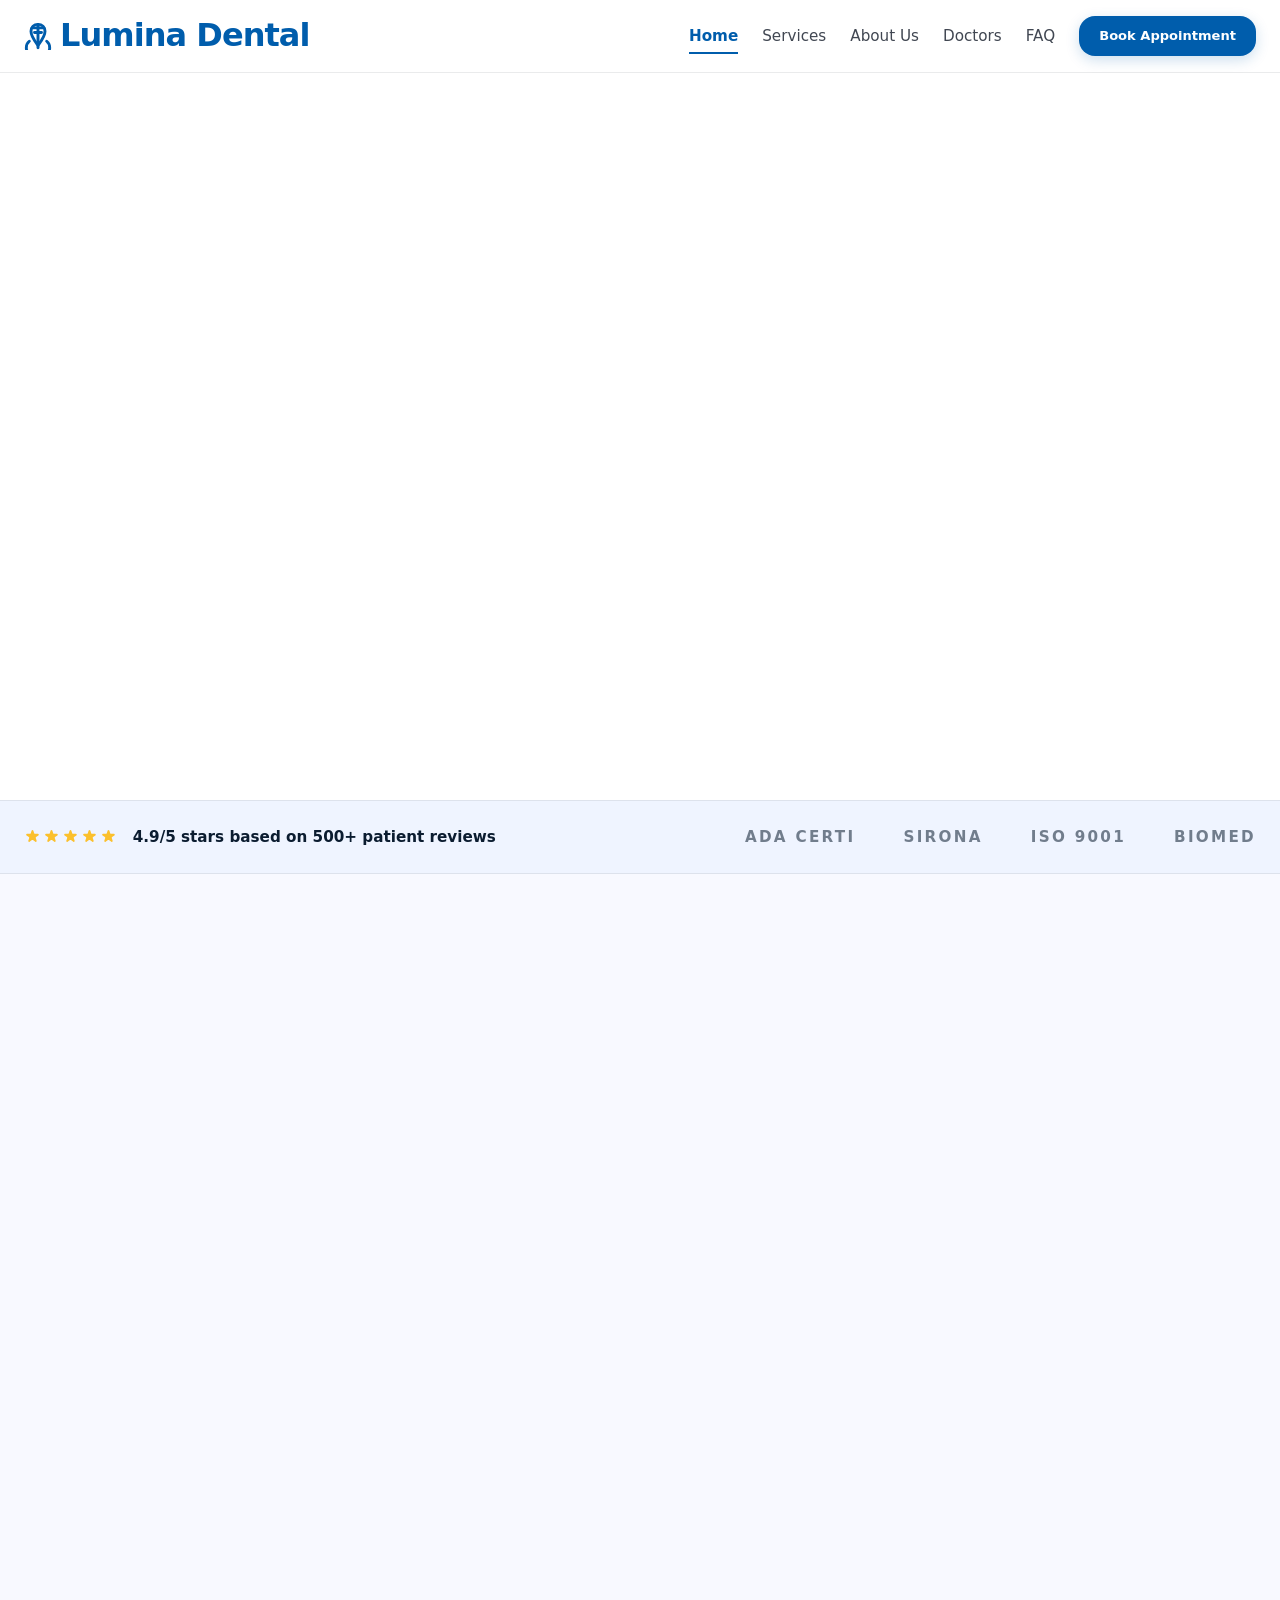
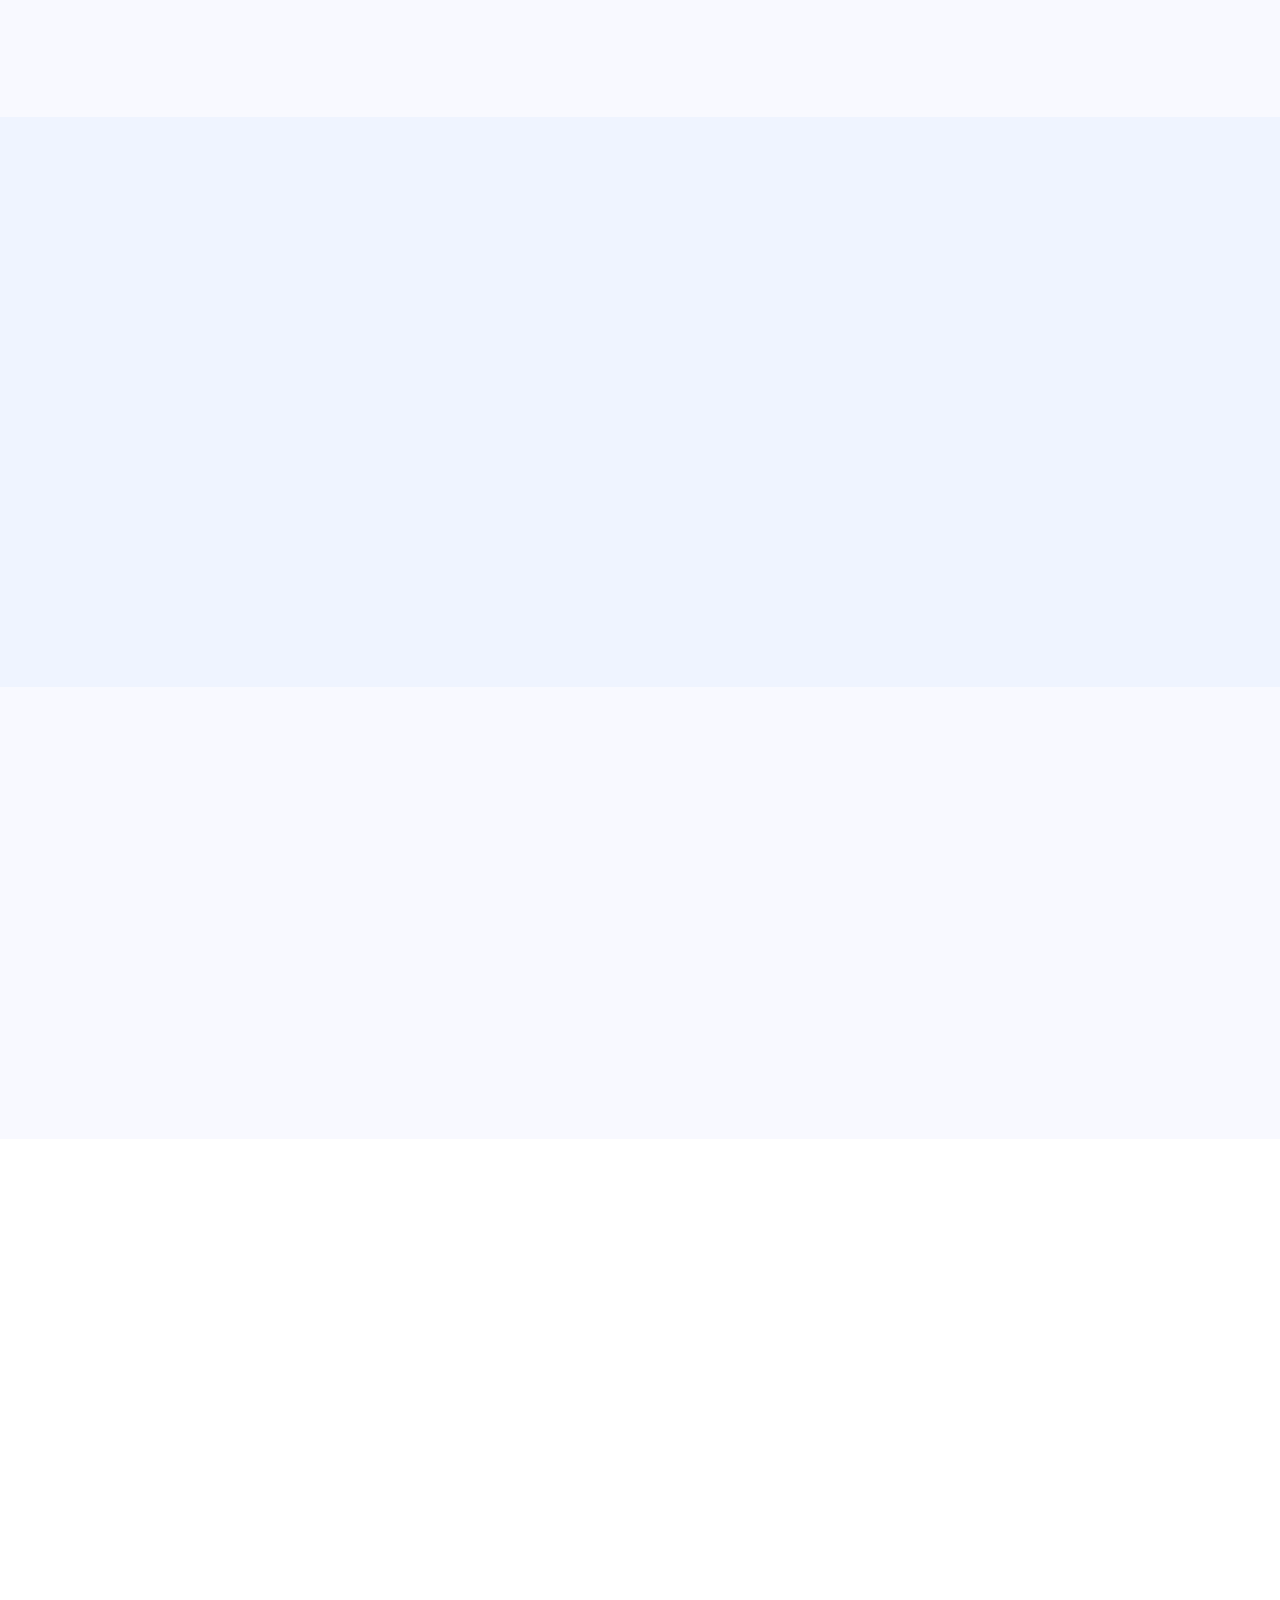
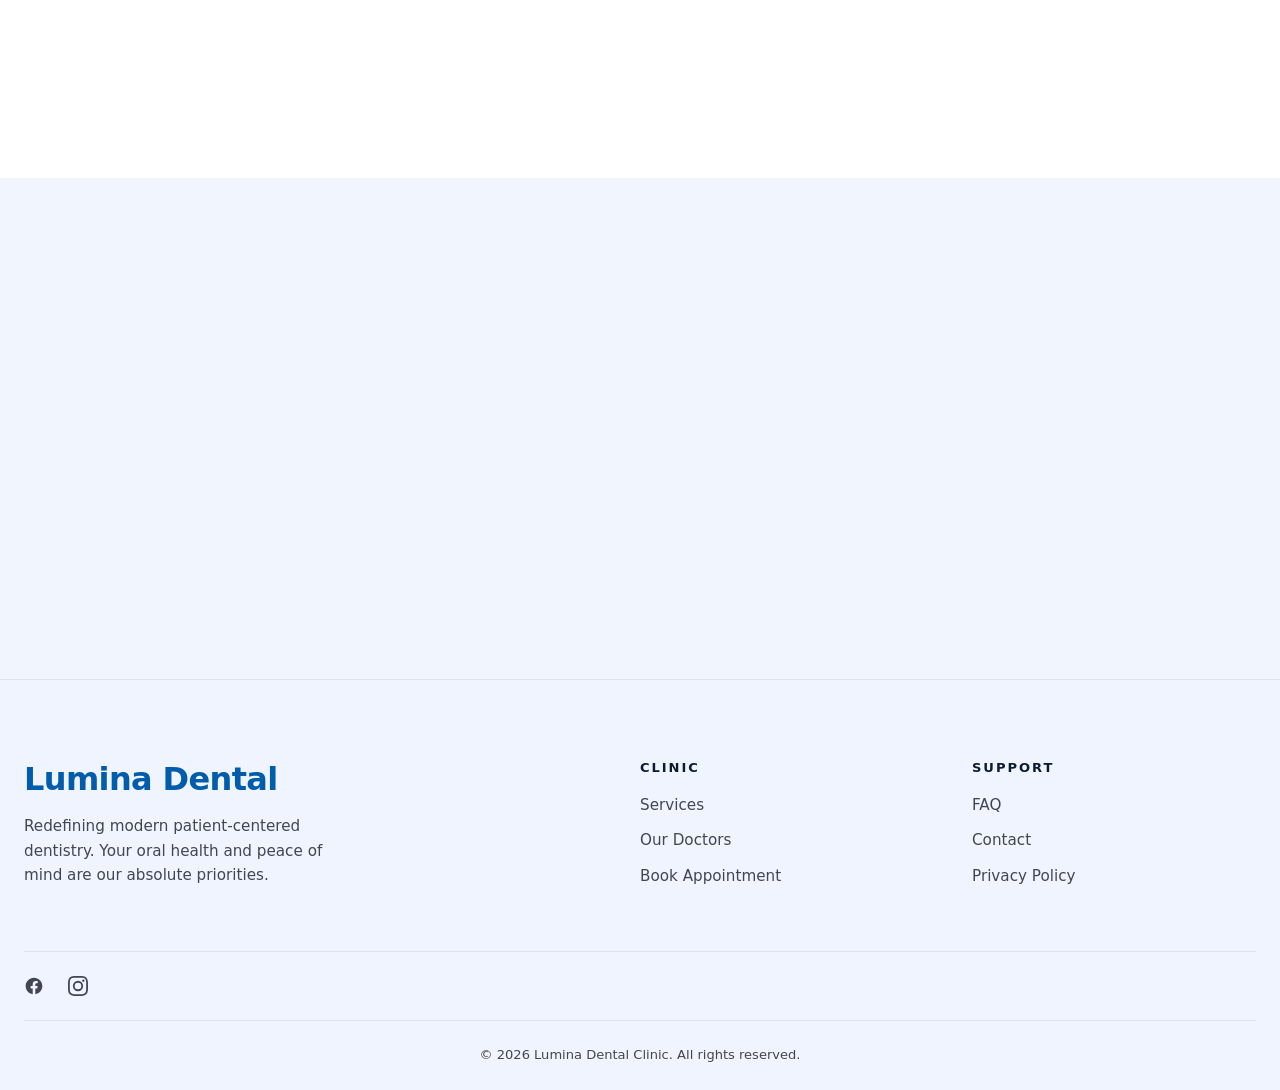
<file: index.html>
<!DOCTYPE html>
<html lang="en">
<head>
  <meta charset="UTF-8">
  <meta name="viewport" content="width=device-width, initial-scale=1.0">
  <title>Lumina Dental | Professional Modern Dentistry</title>
  <link rel="stylesheet" href="css/style.css">
</head>
<body>

  <!-- Sticky Main Header -->
  <header id="main-header">
    <div class="container">
      <a href="index.html" class="logo">
        <svg class="logo-icon" width="28" height="28" viewBox="0 0 24 24" fill="none" stroke="currentColor" stroke-width="2.5" stroke-linecap="round" stroke-linejoin="round">
          <path d="M4.5 16.5c-1.5 1.26-2.5 3.19-2.5 5.5s1 4.24 2.5 5.5M19.5 16.5c1.5 1.26 2.5 3.19 2.5 5.5s-1 4.24-2.5 5.5M12 2v20M17 5H7M15 9H9" />
          <path d="M12 2C8.5 2 6 4.5 6 8c0 4.5 3 8 6 12 3-4 6-7.5 6-12 0-3.5-2.5-6-6-6z" />
        </svg>
        Lumina Dental
      </a>

      <!-- Navigation links (Mobile collapsible) -->
      <nav class="nav-links" id="nav-links">
        <a href="index.html" class="nav-link active">Home</a>
        <a href="index.html#services" class="nav-link">Services</a>
        <a href="index.html#about" class="nav-link">About Us</a>
        <a href="booking.html#team" class="nav-link">Doctors</a>
        <a href="booking.html#faq" class="nav-link">FAQ</a>
        <a href="booking.html" class="btn btn-primary btn-nav">Book Appointment</a>
      </nav>

      <!-- Hamburger mobile trigger -->
      <button class="mobile-menu-trigger" id="menu-trigger" aria-label="Open menu">
        <svg fill="none" viewBox="0 0 24 24" stroke="currentColor">
          <path stroke-linecap="round" stroke-linejoin="round" stroke-width="2" d="M4 6h16M4 12h16m-7 6h7"/>
        </svg>
      </button>
    </div>
  </header>

  <!-- Hero Section -->
  <section class="hero section">
    <div class="container grid-2">
      <div class="hero-content reveal">
        <span class="subtitle">A World of Perfect Smiles</span>
        <h1>Your Smile, <span>Our Passion.</span> Experience Excellence.</h1>
        <p>Providing premium dental care with gentle guidance and precision. Our modern clinic combines state-of-the-art technology with a spa-like atmosphere for your ultimate comfort.</p>
        <div class="hero-actions">
          <a href="booking.html" class="btn btn-primary">Book Appointment</a>
          <a href="tel:+380441234567" class="btn btn-secondary">
            <svg class="btn-icon" fill="none" viewBox="0 0 24 24" stroke="currentColor" stroke-width="2">
              <path stroke-linecap="round" stroke-linejoin="round" d="M3 5a2 2 0 012-2h3.28a1 1 0 01.94.725l.548 2.2a1 1 0 01-.321.988l-1.305.98a10.582 10.582 0 004.872 4.872l.98-1.305a1 1 0 01.988-.321l2.2.548a1 1 0 01.725.94V19a2 2 0 01-2 2h-1C9.716 21 3 14.284 3 6V5z"/>
            </svg>
            Call Us
          </a>
        </div>
      </div>
      <div class="hero-image-wrapper reveal">
        <img src="images/hero_doctor.jpg" alt="Professional Dentist at Lumina Dental" class="hero-img">
      </div>
    </div>
  </section>

  <!-- Trust Bar -->
  <section class="trust-bar">
    <div class="container trust-wrapper">
      <div class="trust-stars">
        <div class="stars">
          <svg viewBox="0 0 20 20"><path d="M9.049 2.927c.3-.921 1.603-.921 1.902 0l1.07 3.292a1 1 0 00.95.69h3.462c.969 0 1.371 1.24.588 1.81l-2.8 2.034a1 1 0 00-.364 1.118l1.07 3.292c.3.921-.755 1.688-1.54 1.118l-2.8-2.034a1 1 0 00-1.175 0l-2.8 2.034c-.784.57-1.838-.197-1.539-1.118l1.07-3.292a1 1 0 00-.364-1.118L2.98 8.72c-.783-.57-.38-1.81.588-1.81h3.461a1 1 0 00.951-.69l1.07-3.292z"/></svg>
          <svg viewBox="0 0 20 20"><path d="M9.049 2.927c.3-.921 1.603-.921 1.902 0l1.07 3.292a1 1 0 00.95.69h3.462c.969 0 1.371 1.24.588 1.81l-2.8 2.034a1 1 0 00-.364 1.118l1.07 3.292c.3.921-.755 1.688-1.54 1.118l-2.8-2.034a1 1 0 00-1.175 0l-2.8 2.034c-.784.57-1.838-.197-1.539-1.118l1.07-3.292a1 1 0 00-.364-1.118L2.98 8.72c-.783-.57-.38-1.81.588-1.81h3.461a1 1 0 00.951-.69l1.07-3.292z"/></svg>
          <svg viewBox="0 0 20 20"><path d="M9.049 2.927c.3-.921 1.603-.921 1.902 0l1.07 3.292a1 1 0 00.95.69h3.462c.969 0 1.371 1.24.588 1.81l-2.8 2.034a1 1 0 00-.364 1.118l1.07 3.292c.3.921-.755 1.688-1.54 1.118l-2.8-2.034a1 1 0 00-1.175 0l-2.8 2.034c-.784.57-1.838-.197-1.539-1.118l1.07-3.292a1 1 0 00-.364-1.118L2.98 8.72c-.783-.57-.38-1.81.588-1.81h3.461a1 1 0 00.951-.69l1.07-3.292z"/></svg>
          <svg viewBox="0 0 20 20"><path d="M9.049 2.927c.3-.921 1.603-.921 1.902 0l1.07 3.292a1 1 0 00.95.69h3.462c.969 0 1.371 1.24.588 1.81l-2.8 2.034a1 1 0 00-.364 1.118l1.07 3.292c.3.921-.755 1.688-1.54 1.118l-2.8-2.034a1 1 0 00-1.175 0l-2.8 2.034c-.784.57-1.838-.197-1.539-1.118l1.07-3.292a1 1 0 00-.364-1.118L2.98 8.72c-.783-.57-.38-1.81.588-1.81h3.461a1 1 0 00.951-.69l1.07-3.292z"/></svg>
          <svg viewBox="0 0 20 20"><path d="M9.049 2.927c.3-.921 1.603-.921 1.902 0l1.07 3.292a1 1 0 00.95.69h3.462c.969 0 1.371 1.24.588 1.81l-2.8 2.034a1 1 0 00-.364 1.118l1.07 3.292c.3.921-.755 1.688-1.54 1.118l-2.8-2.034a1 1 0 00-1.175 0l-2.8 2.034c-.784.57-1.838-.197-1.539-1.118l1.07-3.292a1 1 0 00-.364-1.118L2.98 8.72c-.783-.57-.38-1.81.588-1.81h3.461a1 1 0 00.951-.69l1.07-3.292z"/></svg>
        </div>
        <span class="trust-text">4.9/5 stars based on 500+ patient reviews</span>
      </div>
      <div class="trust-logos">
        <span class="logo-item">ADA CERTI</span>
        <span class="logo-item">SIRONA</span>
        <span class="logo-item">ISO 9001</span>
        <span class="logo-item">BIOMED</span>
      </div>
    </div>
  </section>

  <!-- Our Expertise / Services Section -->
  <section id="services" class="section services-section">
    <div class="container">
      <div class="text-center mb-lg reveal">
        <span class="subtitle">Our Expertise</span>
        <h2>Comprehensive Dental Care</h2>
      </div>

      <div class="services-grid">
        <!-- Service 1: Implants -->
        <div class="service-card reveal">
          <div class="service-icon-box">
            <svg fill="none" viewBox="0 0 24 24" stroke="currentColor" stroke-width="1.8">
              <path stroke-linecap="round" stroke-linejoin="round" d="M19.428 15.428a2 2 0 00-1.022-.547l-2.387-.477a6 6 0 00-3.86.517l-.318.158a6 6 0 01-3.86.517L6.05 15.21a2 2 0 00-1.806.547M8 4h8l-1 1v5.172a2 2 0 00.586 1.414l5 5c1.26 1.26.367 3.414-1.415 3.414H4.828c-1.782 0-2.674-2.154-1.414-3.414l5-5A2 2 0 009 10.172V5L8 4z" />
            </svg>
          </div>
          <h3>Dental Implants</h3>
          <p>Reliable and natural restoration of missing teeth using advanced titanium technology.</p>
        </div>

        <!-- Service 2: Whitening -->
        <div class="service-card reveal">
          <div class="service-icon-box">
            <svg fill="none" viewBox="0 0 24 24" stroke="currentColor" stroke-width="1.8">
              <path stroke-linecap="round" stroke-linejoin="round" d="M12 3v1m0 16v1m9-9h-1M4 12H3m15.364-6.364l-.707.707M6.343 17.657l-.707.707m0-12.728l.707.707m12.728 12.728l.707-.707M12 8a4 4 0 100 8 4 4 0 000-8z" />
            </svg>
          </div>
          <h3>Teeth Whitening</h3>
          <p>State-of-the-art laser whitening for fast, long-lasting results up to several shades lighter.</p>
        </div>

        <!-- Service 3: Orthodontics -->
        <div class="service-card reveal">
          <div class="service-icon-box">
            <svg fill="none" viewBox="0 0 24 24" stroke="currentColor" stroke-width="1.8">
              <path stroke-linecap="round" stroke-linejoin="round" d="M4 6h16M4 12h16M4 18h16M10 6v12M14 6v12" />
            </svg>
          </div>
          <h3>Orthodontics</h3>
          <p>Clear aligners and traditional braces tailored for both children and adults.</p>
        </div>

        <!-- Service 4: General -->
        <div class="service-card reveal">
          <div class="service-icon-box">
            <svg fill="none" viewBox="0 0 24 24" stroke="currentColor" stroke-width="1.8">
              <path stroke-linecap="round" stroke-linejoin="round" d="M9 12l2 2 4-4m5.618-4.016A11.955 11.955 0 0112 2.944a11.955 11.955 0 01-8.618 3.04A12.02 12.02 0 003 9c0 5.591 3.824 10.29 9 11.622 5.176-1.332 9-6.03 9-11.622 0-1.042-.133-2.052-.382-3.016z" />
            </svg>
          </div>
          <h3>General Dentistry</h3>
          <p>Routine checkups, cavity treatments, and preventative care for your long-term health.</p>
        </div>

        <!-- Service 5: Emergency -->
        <div class="service-card reveal">
          <div class="service-icon-box">
            <svg fill="none" viewBox="0 0 24 24" stroke="currentColor" stroke-width="1.8">
              <path stroke-linecap="round" stroke-linejoin="round" d="M12 9v2m0 4h.01m-6.938 4h13.856c1.54 0 2.502-1.667 1.732-3L13.732 4c-.77-1.333-2.694-1.333-3.464 0L3.34 16c-.77 1.333.192 3 1.732 3z" />
            </svg>
          </div>
          <h3>Emergency Care</h3>
          <p>Rapid relief for acute pain and dental trauma with priority scheduling and zero wait time.</p>
        </div>

        <!-- Service 6: Hygiene -->
        <div class="service-card reveal">
          <div class="service-icon-box">
            <svg fill="none" viewBox="0 0 24 24" stroke="currentColor" stroke-width="1.8">
              <path stroke-linecap="round" stroke-linejoin="round" d="M14.121 14.121L19 19m-7-7h7m-7 6h7M5 9.333C5 4.603 8.358 2 12 2c3.642 0 7 2.603 7 7.333 0 4.137-3.134 6.667-7 6.667-3.866 0-7-2.53-7-6.667z" />
            </svg>
          </div>
          <h3>Oral Hygiene</h3>
          <p>Professional scaling, deep ultrasonic cleaning, and customized gum therapy.</p>
        </div>
      </div>
    </div>
  </section>

  <!-- About Section -->
  <section id="about" class="section about-section">
    <div class="container grid-2">
      <div class="about-image-wrapper reveal">
        <img src="images/lounge.jpg" alt="Lumina Dental Reception Lounge" class="about-img">
        <div class="badge-experience">
          <div class="badge-number">15+</div>
          <div class="badge-text">Years of Excellence</div>
        </div>
      </div>
      <div class="about-content reveal">
        <span class="subtitle">About Our Clinic</span>
        <h2>Modern Dental Care Paired with Exceptional Comfort</h2>
        <p>At Lumina Dental, we believe a visit to the dentist should be a relaxing experience. Our clinic is designed to create a serene, welcoming atmosphere, equipped with the most advanced medical technology in the region.</p>
        
        <div class="about-stats">
          <div class="stat-item">
            <div class="stat-number">10k+</div>
            <div class="stat-label">Happy Patients</div>
          </div>
          <div class="stat-item">
            <div class="stat-number">25+</div>
            <div class="stat-label">Certified Awards</div>
          </div>
        </div>

        <a href="booking.html" class="btn btn-secondary" style="display: inline-flex; align-items: center; gap: 8px;">
          Learn More About Us
          <svg width="18" height="18" fill="none" viewBox="0 0 24 24" stroke="currentColor" stroke-width="2.5">
            <path stroke-linecap="round" stroke-linejoin="round" d="M17 8l4 4m0 0l-4 4m4-4H3" />
          </svg>
        </a>
      </div>
    </div>
  </section>

  <!-- Why Choose Us -->
  <section class="section">
    <div class="container">
      <div class="text-center mb-lg reveal">
        <h2>Why Patients Choose Us</h2>
      </div>

      <div class="why-grid">
        <!-- Reason 1 -->
        <div class="why-card reveal">
          <div class="why-icon-box">
            <svg fill="none" viewBox="0 0 24 24" stroke="currentColor" stroke-width="1.8">
              <path stroke-linecap="round" stroke-linejoin="round" d="M9 12l2 2 4-4M7.835 4.697a3.42 3.42 0 001.946-.806 3.42 3.42 0 014.438 0 3.42 3.42 0 001.946.806 3.42 3.42 0 013.138 3.138 3.42 3.42 0 00.806 1.946 3.42 3.42 0 010 4.438 3.42 3.42 0 00-.806 1.946 3.42 3.42 0 01-3.138 3.138 3.42 3.42 0 00-1.946.806 3.42 3.42 0 01-4.438 0 3.42 3.42 0 00-1.946-.806 3.42 3.42 0 01-3.138-3.138 3.42 3.42 0 00-.806-1.946 3.42 3.42 0 010-4.438 3.42 3.42 0 00.806-1.946 3.42 3.42 0 013.138-3.138z" />
            </svg>
          </div>
          <h4>Certified Specialists</h4>
          <p>Our team consists exclusively of internationally accredited and highly experienced experts.</p>
        </div>

        <!-- Reason 2 -->
        <div class="why-card reveal">
          <div class="why-icon-box">
            <svg fill="none" viewBox="0 0 24 24" stroke="currentColor" stroke-width="1.8">
              <path stroke-linecap="round" stroke-linejoin="round" d="M19.428 15.428a2 2 0 00-1.022-.547l-2.387-.477a6 6 0 00-3.86.517l-.318.158a6 6 0 01-3.86.517L6.05 15.21a2 2 0 00-1.806.547M8 4h8l-1 1v5.172a2 2 0 00.586 1.414l5 5c1.26 1.26.367 3.414-1.415 3.414H4.828c-1.782 0-2.674-2.154-1.414-3.414l5-5A2 2 0 009 10.172V5L8 4z" />
            </svg>
          </div>
          <h4>Advanced Technology</h4>
          <p>Utilizing 3D diagnostics, dental microscopes, and lasers for flawless precision.</p>
        </div>

        <!-- Reason 3 -->
        <div class="why-card reveal">
          <div class="why-icon-box">
            <svg fill="none" viewBox="0 0 24 24" stroke="currentColor" stroke-width="1.8">
              <path stroke-linecap="round" stroke-linejoin="round" d="M12 8c-1.657 0-3 .895-3 2s1.343 2 3 2 3 .895 3 2-1.343 2-3 2m0-8c1.11 0 2.08.402 2.599 1M12 8V7m0 1v8m0 0v1m0-1c-1.11 0-2.08-.402-2.599-1M21 12a9 9 0 11-18 0 9 9 0 0118 0z" />
            </svg>
          </div>
          <h4>Transparent Pricing</h4>
          <p>No hidden fees. A detailed, custom treatment plan is agreed upon in advance.</p>
        </div>

        <!-- Reason 4 -->
        <div class="why-card reveal">
          <div class="why-icon-box">
            <svg fill="none" viewBox="0 0 24 24" stroke="currentColor" stroke-width="1.8">
              <path stroke-linecap="round" stroke-linejoin="round" d="M4.318 6.318a4.5 4.5 0 000 6.364L12 20.364l7.682-7.682a4.5 4.5 0 00-6.364-6.364L12 7.636l-1.318-1.318a4.5 4.5 0 00-6.364 0z" />
            </svg>
          </div>
          <h4>Pain-Free Dentistry</h4>
          <p>Advanced sedation methods and painless anesthesia for stress-free treatments.</p>
        </div>
      </div>
    </div>
  </section>

  <!-- Transformations / Before & After Section -->
  <section class="section transformations-section">
    <div class="container">
      <div class="text-center mb-lg reveal">
        <span class="subtitle">Before & After Gallery</span>
        <h2>Stunning Transformations</h2>
        <p>Real before and after dental restoration results of our patients.</p>
      </div>

      <div class="gallery-grid">
        <!-- Transformation 1 -->
        <div class="gallery-card reveal">
          <div class="before-after-slider">
            <img src="images/makeover.jpg" alt="After smile makeover" class="before-after-img">
            <div class="before-after-overlay" style="width: 50%;">
              <img src="images/makeover.jpg" alt="Before smile makeover" class="before-after-img" style="filter: grayscale(0.5) contrast(0.95); opacity: 0.95;">
            </div>
            <span class="label-before">Before</span>
            <span class="label-after">After</span>
            <div class="slider-handle" style="left: 50%;">
              <div class="slider-button">
                <svg viewBox="0 0 24 24" fill="none" stroke="currentColor" stroke-width="2.5">
                  <path stroke-linecap="round" stroke-linejoin="round" d="M8 9l4-4 4 4m0 6l-4 4-4-4" />
                </svg>
              </div>
            </div>
          </div>
          <div class="gallery-title">Full Smile Makeover</div>
        </div>

        <!-- Transformation 2 -->
        <div class="gallery-card reveal">
          <div class="before-after-slider">
            <img src="images/implant.jpg" alt="After single implant" class="before-after-img">
            <div class="before-after-overlay" style="width: 50%;">
              <img src="images/implant.jpg" alt="Before single implant" class="before-after-img" style="filter: grayscale(0.5); opacity: 0.9;">
            </div>
            <span class="label-before">Before</span>
            <span class="label-after">After</span>
            <div class="slider-handle" style="left: 50%;">
              <div class="slider-button">
                <svg viewBox="0 0 24 24" fill="none" stroke="currentColor" stroke-width="2.5">
                  <path stroke-linecap="round" stroke-linejoin="round" d="M8 9l4-4 4 4m0 6l-4 4-4-4" />
                </svg>
              </div>
            </div>
          </div>
          <div class="gallery-title">Dental Implantation</div>
        </div>

        <!-- Transformation 3 -->
        <div class="gallery-card reveal">
          <div class="before-after-slider">
            <img src="images/ortho.jpg" alt="After orthodontic correction" class="before-after-img">
            <div class="before-after-overlay" style="width: 50%;">
              <img src="images/ortho.jpg" alt="Before orthodontic correction" class="before-after-img" style="filter: grayscale(0.5); opacity: 0.9;">
            </div>
            <span class="label-before">Before</span>
            <span class="label-after">After</span>
            <div class="slider-handle" style="left: 50%;">
              <div class="slider-button">
                <svg viewBox="0 0 24 24" fill="none" stroke="currentColor" stroke-width="2.5">
                  <path stroke-linecap="round" stroke-linejoin="round" d="M8 9l4-4 4 4m0 6l-4 4-4-4" />
                </svg>
              </div>
            </div>
          </div>
          <div class="gallery-title">Clear Aligner Therapy</div>
        </div>
      </div>
    </div>
  </section>

  <!-- Patient Stories / Testimonials -->
  <section class="section patient-stories-section">
    <div class="container">
      <div class="text-center mb-lg reveal">
        <h2>Patient Testimonials</h2>
      </div>

      <div class="testimonials-container reveal">
        <div class="testimonial-card">
          <p class="testimonial-text">"The level of professionalism and care at Lumina Dental completely exceeded my expectations. I used to have dental anxiety, but here I felt like I was in a spa. My full restoration was completely painless!"</p>
          <div class="testimonial-author">
            <img src="images/sarah.jpg" alt="Sarah Jenkins" class="author-img">
            <div class="author-info">
              <h5>Sarah Jenkins</h5>
              <div class="author-rating">
                <svg viewBox="0 0 20 20"><path d="M9.049 2.927c.3-.921 1.603-.921 1.902 0l1.07 3.292a1 1 0 00.95.69h3.462c.969 0 1.371 1.24.588 1.81l-2.8 2.034a1 1 0 00-.364 1.118l1.07 3.292c.3.921-.755 1.688-1.54 1.118l-2.8-2.034a1 1 0 00-1.175 0l-2.8 2.034c-.784.57-1.838-.197-1.539-1.118l1.07-3.292a1 1 0 00-.364-1.118L2.98 8.72c-.783-.57-.38-1.81.588-1.81h3.461a1 1 0 00.951-.69l1.07-3.292z"/></svg>
                <svg viewBox="0 0 20 20"><path d="M9.049 2.927c.3-.921 1.603-.921 1.902 0l1.07 3.292a1 1 0 00.95.69h3.462c.969 0 1.371 1.24.588 1.81l-2.8 2.034a1 1 0 00-.364 1.118l1.07 3.292c.3.921-.755 1.688-1.54 1.118l-2.8-2.034a1 1 0 00-1.175 0l-2.8 2.034c-.784.57-1.838-.197-1.539-1.118l1.07-3.292a1 1 0 00-.364-1.118L2.98 8.72c-.783-.57-.38-1.81.588-1.81h3.461a1 1 0 00.951-.69l1.07-3.292z"/></svg>
                <svg viewBox="0 0 20 20"><path d="M9.049 2.927c.3-.921 1.603-.921 1.902 0l1.07 3.292a1 1 0 00.95.69h3.462c.969 0 1.371 1.24.588 1.81l-2.8 2.034a1 1 0 00-.364 1.118l1.07 3.292c.3.921-.755 1.688-1.54 1.118l-2.8-2.034a1 1 0 00-1.175 0l-2.8 2.034c-.784.57-1.838-.197-1.539-1.118l1.07-3.292a1 1 0 00-.364-1.118L2.98 8.72c-.783-.57-.38-1.81.588-1.81h3.461a1 1 0 00.951-.69l1.07-3.292z"/></svg>
                <svg viewBox="0 0 20 20"><path d="M9.049 2.927c.3-.921 1.603-.921 1.902 0l1.07 3.292a1 1 0 00.95.69h3.462c.969 0 1.371 1.24.588 1.81l-2.8 2.034a1 1 0 00-.364 1.118l1.07 3.292c.3.921-.755 1.688-1.54 1.118l-2.8-2.034a1 1 0 00-1.175 0l-2.8 2.034c-.784.57-1.838-.197-1.539-1.118l1.07-3.292a1 1 0 00-.364-1.118L2.98 8.72c-.783-.57-.38-1.81.588-1.81h3.461a1 1 0 00.951-.69l1.07-3.292z"/></svg>
                <svg viewBox="0 0 20 20"><path d="M9.049 2.927c.3-.921 1.603-.921 1.902 0l1.07 3.292a1 1 0 00.95.69h3.462c.969 0 1.371 1.24.588 1.81l-2.8 2.034a1 1 0 00-.364 1.118l1.07 3.292c.3.921-.755 1.688-1.54 1.118l-2.8-2.034a1 1 0 00-1.175 0l-2.8 2.034c-.784.57-1.838-.197-1.539-1.118l1.07-3.292a1 1 0 00-.364-1.118L2.98 8.72c-.783-.57-.38-1.81.588-1.81h3.461a1 1 0 00.951-.69l1.07-3.292z"/></svg>
              </div>
            </div>
          </div>
        </div>
      </div>
    </div>
  </section>

  <!-- Footer -->
  <footer>
    <div class="container">
      <div class="footer-grid">
        <div class="footer-brand">
          <h3>Lumina Dental</h3>
          <p>Redefining modern patient-centered dentistry. Your oral health and peace of mind are our absolute priorities.</p>
        </div>
        <div class="footer-links">
          <h5>Clinic</h5>
          <ul class="footer-links-list">
            <li><a href="#services">Services</a></li>
            <li><a href="booking.html#team">Our Doctors</a></li>
            <li><a href="booking.html">Book Appointment</a></li>
          </ul>
        </div>
        <div class="footer-links">
          <h5>Support</h5>
          <ul class="footer-links-list">
            <li><a href="booking.html#faq">FAQ</a></li>
            <li><a href="booking.html#contact">Contact</a></li>
            <li><a href="#">Privacy Policy</a></li>
          </ul>
        </div>
      </div>

      <div class="footer-socials">
        <a href="#" class="social-link" aria-label="Facebook">
          <svg fill="currentColor" viewBox="0 0 24 24"><path d="M22 12c0-5.523-4.477-10-10-10S2 6.477 2 12c0 4.991 3.657 9.128 8.438 9.878v-6.987h-2.54V12h2.54V9.797c0-2.506 1.492-3.89 3.777-3.89 1.094 0 2.238.195 2.238.195v2.46h-1.26c-1.243 0-1.63.771-1.63 1.562V12h2.773l-.443 2.89h-2.33v6.988C18.343 21.128 22 16.991 22 12z"/></svg>
        </a>
        <a href="#" class="social-link" aria-label="Instagram">
          <svg fill="currentColor" viewBox="0 0 24 24"><path d="M12 2.163c3.204 0 3.584.012 4.85.07 3.252.148 4.771 1.691 4.919 4.919.058 1.265.069 1.645.069 4.849 0 3.205-.012 3.584-.069 4.849-.149 3.225-1.664 4.771-4.919 4.919-1.266.058-1.644.07-4.85.07-3.204 0-3.584-.012-4.849-.07-3.26-.149-4.771-1.699-4.919-4.92-.058-1.265-.07-1.644-.07-4.849 0-3.204.013-3.583.07-4.849.149-3.227 1.664-4.771 4.919-4.919 1.266-.057 1.645-.069 4.849-.069zM12 0C8.741 0 8.333.014 7.053.072 2.695.272.273 2.69.073 7.051.014 8.333 0 8.741 0 12c0 3.259.014 3.668.072 4.948.2 4.358 2.618 6.78 6.98 6.98C8.333 23.986 8.741 24 12 24c3.259 0 3.668-.014 4.948-.072 4.354-.2 6.782-2.618 6.979-6.98.059-1.28.073-1.689.073-4.948 0-3.259-.014-3.667-.072-4.947-.196-4.354-2.617-6.78-6.979-6.98C15.668.014 15.259 0 12 0zm0 5.838a6.162 6.162 0 100 12.324 6.162 6.162 0 000-12.324zM12 16a4 4 0 110-8 4 4 0 010 8zm6.406-11.845a1.44 1.44 0 100 2.881 1.44 1.44 0 000-2.881z"/></svg>
        </a>
      </div>

      <div class="copyright">
        &copy; 2026 Lumina Dental Clinic. All rights reserved.
      </div>
    </div>
  </footer>

  <!-- Floating Booking FAB (on Mobile view) -->
  <a href="booking.html" class="fab-btn" aria-label="Book Appointment">
    <svg fill="none" viewBox="0 0 24 24" stroke="currentColor" stroke-width="2">
      <path stroke-linecap="round" stroke-linejoin="round" d="M8 7V3m8 4V3m-9 8h10M5 21h14a2 2 0 002-2V7a2 2 0 00-2-2H5a2 2 0 00-2 2v12a2 2 0 002 2z"/>
    </svg>
  </a>

  <script src="js/main.js"></script>
</body>
</html>
</file>
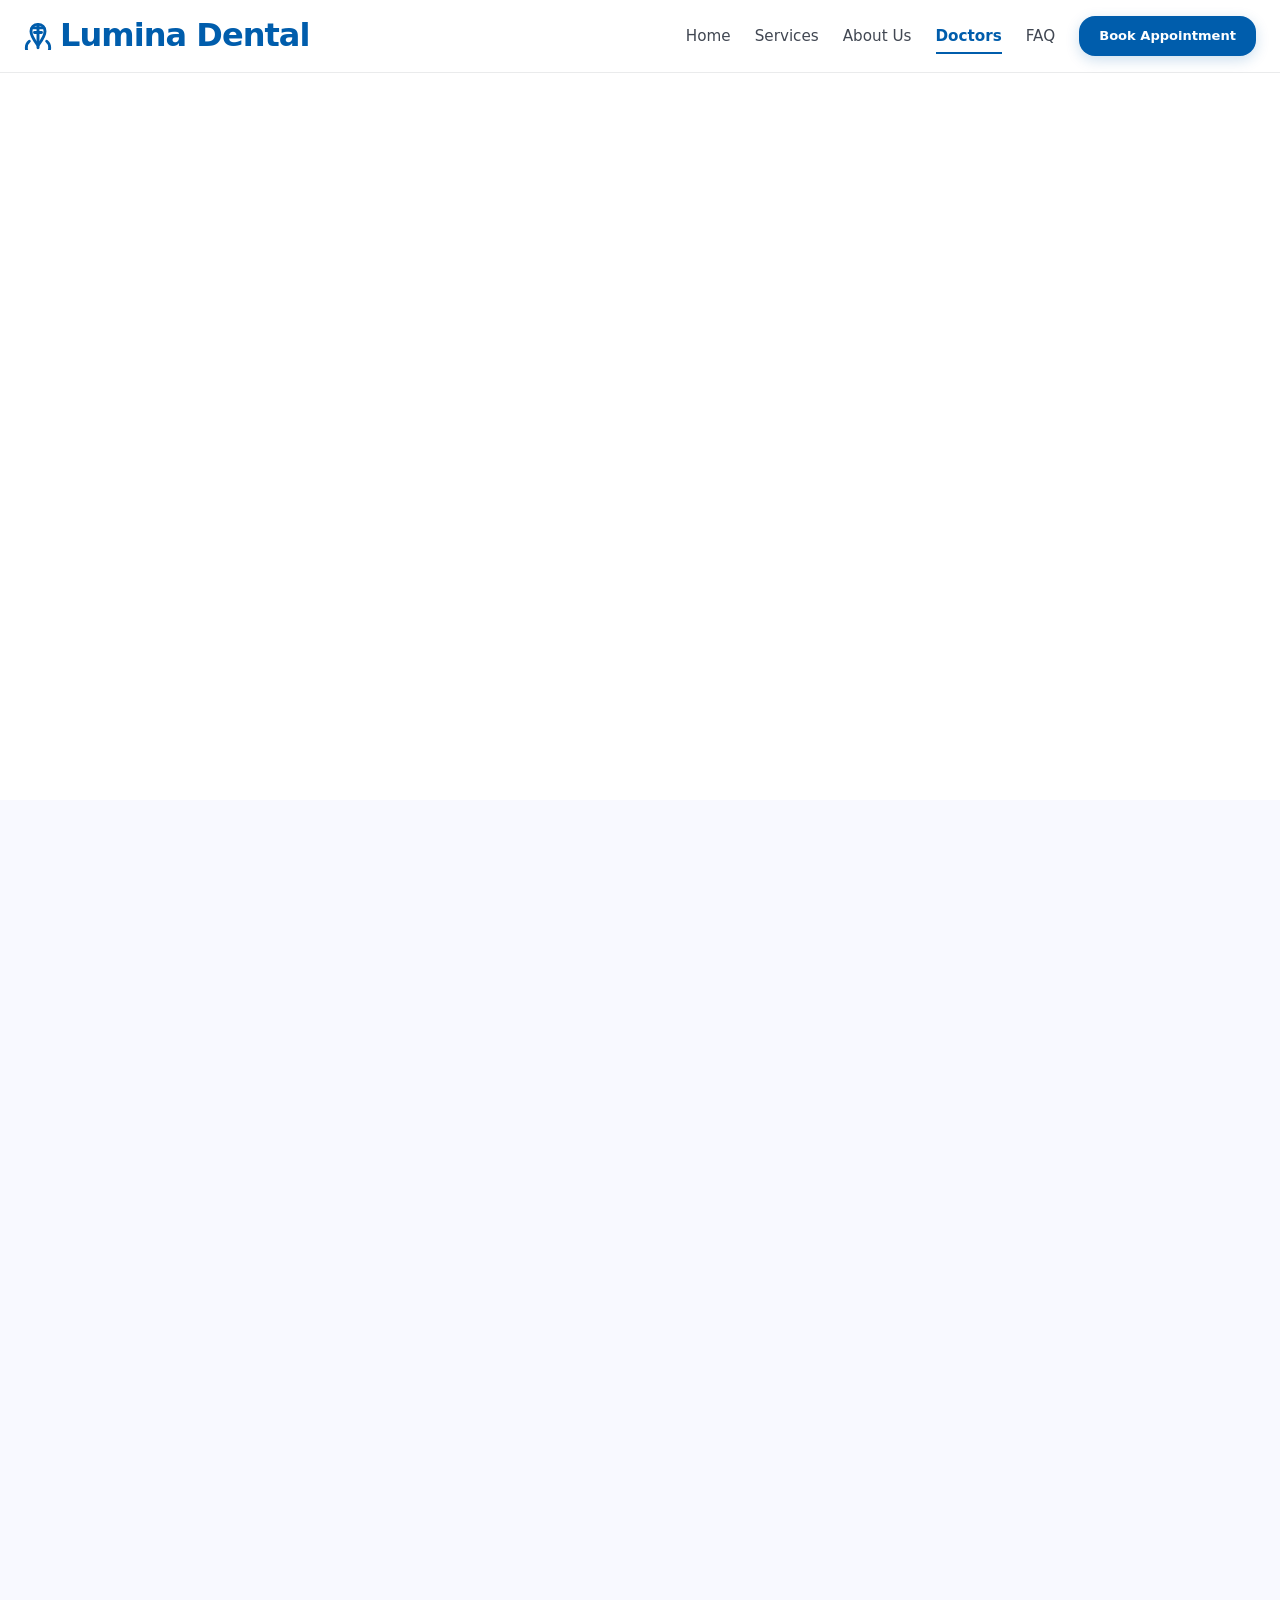
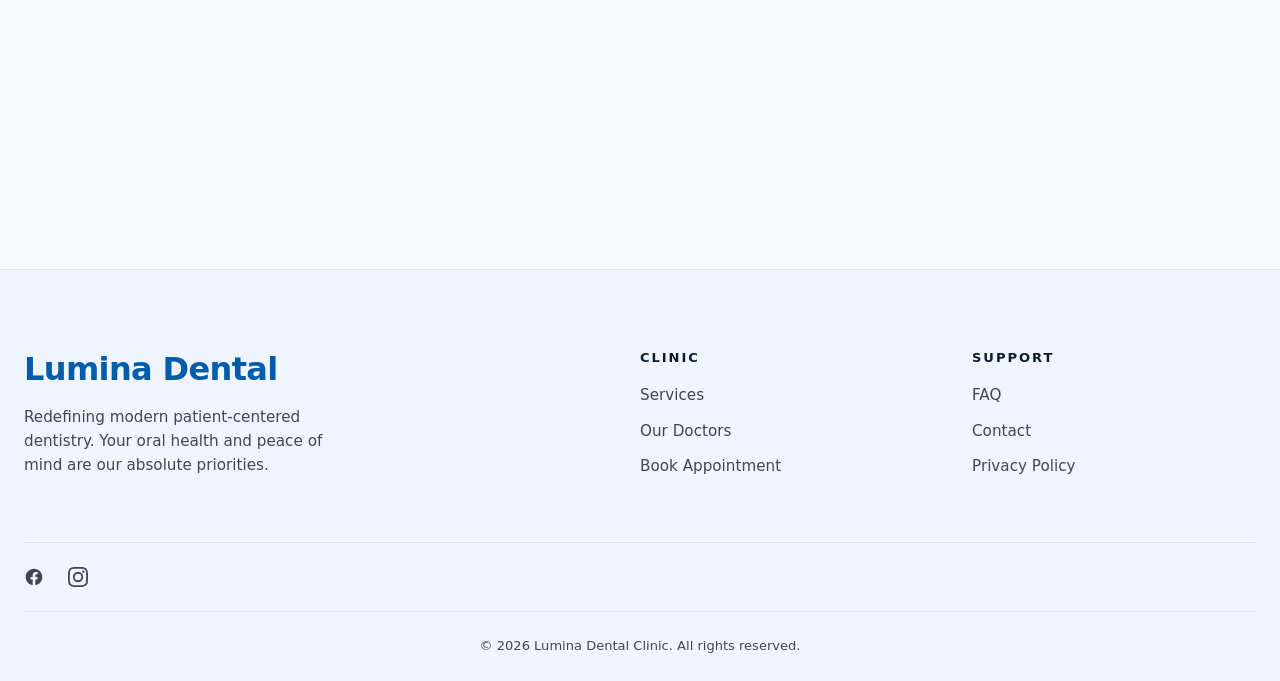
<file: booking.html>
<!DOCTYPE html>
<html lang="en">
<head>
  <meta charset="UTF-8">
  <meta name="viewport" content="width=device-width, initial-scale=1.0">
  <title>Book Appointment | Lumina Dental</title>
  <link rel="stylesheet" href="css/style.css">
</head>
<body>

  <!-- Sticky Main Header -->
  <header id="main-header">
    <div class="container">
      <a href="index.html" class="logo">
        <svg class="logo-icon" width="28" height="28" viewBox="0 0 24 24" fill="none" stroke="currentColor" stroke-width="2.5" stroke-linecap="round" stroke-linejoin="round">
          <path d="M4.5 16.5c-1.5 1.26-2.5 3.19-2.5 5.5s1 4.24 2.5 5.5M19.5 16.5c1.5 1.26 2.5 3.19 2.5 5.5s-1 4.24-2.5 5.5M12 2v20M17 5H7M15 9H9" />
          <path d="M12 2C8.5 2 6 4.5 6 8c0 4.5 3 8 6 12 3-4 6-7.5 6-12 0-3.5-2.5-6-6-6z" />
        </svg>
        Lumina Dental
      </a>

      <!-- Navigation links (Mobile collapsible) -->
      <nav class="nav-links" id="nav-links">
        <a href="index.html" class="nav-link">Home</a>
        <a href="index.html#services" class="nav-link">Services</a>
        <a href="index.html#about" class="nav-link">About Us</a>
        <a href="#team" class="nav-link active">Doctors</a>
        <a href="#faq" class="nav-link">FAQ</a>
        <a href="booking.html" class="btn btn-primary btn-nav">Book Appointment</a>
      </nav>

      <!-- Hamburger mobile trigger -->
      <button class="mobile-menu-trigger" id="menu-trigger" aria-label="Open menu">
        <svg fill="none" viewBox="0 0 24 24" stroke="currentColor">
          <path stroke-linecap="round" stroke-linejoin="round" stroke-width="2" d="M4 6h16M4 12h16m-7 6h7"/>
        </svg>
      </button>
    </div>
  </header>

  <!-- Hero Section (Alternative Style) -->
  <section class="hero section">
    <div class="container grid-2">
      <div class="hero-image-wrapper reveal">
        <img src="images/patient_hero.jpg" alt="Happy dental patient" class="hero-img">
      </div>
      <div class="hero-content reveal">
        <span class="subtitle">Start with a Fresh Slate</span>
        <h1>A Radiant Smile Begins with Exceptional Care.</h1>
        <p>Find your personal dentist and schedule a comfortable appointment online in under a minute. Our care for you starts long before you step into our clinic.</p>
        
        <div class="about-stats" style="margin-bottom: var(--space-md);">
          <div class="stat-item" style="border-left-color: var(--primary);">
            <div class="stat-number" style="font-size: 1.75rem;">15k+</div>
            <div class="stat-label">Happy Reviews</div>
          </div>
          <div class="stat-item" style="border-left-color: var(--primary);">
            <div class="stat-number" style="font-size: 1.75rem;">24/7</div>
            <div class="stat-label">Emergency Line</div>
          </div>
        </div>

        <div class="hero-actions">
          <a href="#contact" class="btn btn-primary">Book Online</a>
          <a href="index.html#services" class="btn btn-secondary">Our Services</a>
        </div>
      </div>
    </div>
  </section>

  <!-- Meet Our Specialists Section -->
  <section id="team" class="section">
    <div class="container">
      <div class="text-center mb-lg reveal">
        <span class="subtitle">Meet Our Team</span>
        <h2>Meet Our World-Class Specialists</h2>
        <p>Your smile is in the hands of dedicated dental experts and innovative professionals.</p>
      </div>

      <div class="team-grid">
        <!-- Doctor 1 -->
        <div class="team-card reveal">
          <div class="team-img-box">
            <img src="images/dr_lumina.jpg" alt="Dr. Sarah Lumina" class="team-img">
          </div>
          <div class="team-info">
            <h4>Dr. Sarah Lumina</h4>
            <div class="team-role">Lead Aesthetic Dentist</div>
            <p class="team-bio">Expert in smile makeovers, veneer placement, and digital tooth design. Over 12 years of clinical practice.</p>
          </div>
        </div>

        <!-- Doctor 2 -->
        <div class="team-card reveal">
          <div class="team-img-box">
            <img src="images/dr_chen.jpg" alt="Dr. Marcus Chen" class="team-img">
          </div>
          <div class="team-info">
            <h4>Dr. Marcus Chen</h4>
            <div class="team-role">Senior Orthodontist</div>
            <p class="team-bio">Specializes in Invisalign clear aligners and correcting complex bite pathologies in teens and adults.</p>
          </div>
        </div>
      </div>
    </div>
  </section>

  <!-- Interactive Appointment Form Section -->
  <section id="contact" class="section section-dark" style="background-color: var(--bg-dark);">
    <div class="container">
      <div class="booking-container">
        <div class="booking-card reveal">
          <h2>Schedule Your Visit</h2>
          <p>Fill out the short form below. Our administrator will contact you within a few minutes to confirm details.</p>
          
          <form id="booking-form">
            <div class="form-group">
              <label class="form-label" for="fullName">Your Full Name</label>
              <input type="text" id="fullName" class="form-control" placeholder="Alex Shepherd" required>
            </div>

            <div class="form-group">
              <label class="form-label" for="serviceType">Desired Service</label>
              <select id="serviceType" class="form-control" required>
                <option value="" disabled selected>Select a treatment type</option>
                <option value="implants">Implants & Prosthodontics</option>
                <option value="whitening">Laser Teeth Whitening</option>
                <option value="orthodontics">Orthodontics (Braces, Aligners)</option>
                <option value="general">General Care & Hygiene</option>
              </select>
            </div>

            <div class="form-group">
              <label class="form-label" for="preferredDate">Preferred Visit Date</label>
              <input type="date" id="preferredDate" class="form-control" required>
            </div>

            <button type="submit" class="btn btn-form-submit">Submit Request</button>
          </form>
        </div>
      </div>
    </div>
  </section>

  <!-- FAQ Section Accordion -->
  <section id="faq" class="section">
    <div class="container">
      <div class="text-center mb-lg reveal">
        <span class="subtitle">F.A.Q.</span>
        <h2>Frequently Asked Questions</h2>
      </div>

      <div class="faq-container reveal">
        <!-- FAQ 1 -->
        <div class="faq-item">
          <div class="faq-header">
            <span class="faq-question">Do you accept dental insurance?</span>
            <span class="faq-icon">
              <svg fill="none" viewBox="0 0 24 24" stroke="currentColor" stroke-width="2">
                <path stroke-linecap="round" stroke-linejoin="round" d="M19 9l-7 7-7-7" />
              </svg>
            </span>
          </div>
          <div class="faq-content">
            <p class="faq-answer">Yes, we work with most major international and national insurance providers. Prior to your first visit, you can submit your policy details to our receptionist for coverage pre-approval.</p>
          </div>
        </div>

        <!-- FAQ 2 -->
        <div class="faq-item">
          <div class="faq-header">
            <span class="faq-question">Are you accepting new patients?</span>
            <span class="faq-icon">
              <svg fill="none" viewBox="0 0 24 24" stroke="currentColor" stroke-width="2">
                <path stroke-linecap="round" stroke-linejoin="round" d="M19 9l-7 7-7-7" />
              </svg>
            </span>
          </div>
          <div class="faq-content">
            <p class="faq-answer">Absolutely! We are always happy to welcome new patients of all ages. Your first visit typically includes a comprehensive 3D dental scan, thorough consultation, and a custom treatment plan.</p>
          </div>
        </div>

        <!-- FAQ 3 -->
        <div class="faq-item">
          <div class="faq-header">
            <span class="faq-question">How often should I get a professional cleaning?</span>
            <span class="faq-icon">
              <svg fill="none" viewBox="0 0 24 24" stroke="currentColor" stroke-width="2">
                <path stroke-linecap="round" stroke-linejoin="round" d="M19 9l-7 7-7-7" />
              </svg>
            </span>
          </div>
          <div class="faq-content">
            <p class="faq-answer">We recommend scheduling a professional oral hygiene cleaning every 6 months. This helps prevent plaque buildup, cavities, and gum disease, while maintaining the natural brightness of your teeth.</p>
          </div>
        </div>

        <!-- FAQ 4 -->
        <div class="faq-item">
          <div class="faq-header">
            <span class="faq-question">Do you offer flexible payment plans?</span>
            <span class="faq-icon">
              <svg fill="none" viewBox="0 0 24 24" stroke="currentColor" stroke-width="2">
                <path stroke-linecap="round" stroke-linejoin="round" d="M19 9l-7 7-7-7" />
              </svg>
            </span>
          </div>
          <div class="faq-content">
            <p class="faq-answer">Yes, we understand that investing in your smile is important. Our clinic provides flexible payment options and installment plans in partnership with leading financial institutions for major treatments and implants.</p>
          </div>
        </div>
      </div>
    </div>
  </section>

  <!-- Footer -->
  <footer>
    <div class="container">
      <div class="footer-grid">
        <div class="footer-brand">
          <h3>Lumina Dental</h3>
          <p>Redefining modern patient-centered dentistry. Your oral health and peace of mind are our absolute priorities.</p>
        </div>
        <div class="footer-links">
          <h5>Clinic</h5>
          <ul class="footer-links-list">
            <li><a href="index.html#services">Services</a></li>
            <li><a href="#team">Our Doctors</a></li>
            <li><a href="booking.html">Book Appointment</a></li>
          </ul>
        </div>
        <div class="footer-links">
          <h5>Support</h5>
          <ul class="footer-links-list">
            <li><a href="#faq">FAQ</a></li>
            <li><a href="#contact">Contact</a></li>
            <li><a href="#">Privacy Policy</a></li>
          </ul>
        </div>
      </div>

      <div class="footer-socials">
        <a href="#" class="social-link" aria-label="Facebook">
          <svg fill="currentColor" viewBox="0 0 24 24"><path d="M22 12c0-5.523-4.477-10-10-10S2 6.477 2 12c0 4.991 3.657 9.128 8.438 9.878v-6.987h-2.54V12h2.54V9.797c0-2.506 1.492-3.89 3.777-3.89 1.094 0 2.238.195 2.238.195v2.46h-1.26c-1.243 0-1.63.771-1.63 1.562V12h2.773l-.443 2.89h-2.33v6.988C18.343 21.128 22 16.991 22 12z"/></svg>
        </a>
        <a href="#" class="social-link" aria-label="Instagram">
          <svg fill="currentColor" viewBox="0 0 24 24"><path d="M12 2.163c3.204 0 3.584.012 4.85.07 3.252.148 4.771 1.691 4.919 4.919.058 1.265.069 1.645.069 4.849 0 3.205-.012 3.584-.069 4.849-.149 3.225-1.664 4.771-4.919 4.919-1.266.058-1.644.07-4.85.07-3.204 0-3.584-.012-4.849-.07-3.26-.149-4.771-1.699-4.919-4.92-.058-1.265-.07-1.644-.07-4.849 0-3.204.013-3.583.07-4.849.149-3.227 1.664-4.771 4.919-4.919 1.266-.057 1.645-.069 4.849-.069zM12 0C8.741 0 8.333.014 7.053.072 2.695.272.273 2.69.073 7.051.014 8.333 0 8.741 0 12c0 3.259.014 3.668.072 4.948.2 4.358 2.618 6.78 6.98 6.98C8.333 23.986 8.741 24 12 24c3.259 0 3.668-.014 4.948-.072 4.354-.2 6.782-2.618 6.979-6.98.059-1.28.073-1.689.073-4.948 0-3.259-.014-3.667-.072-4.947-.196-4.354-2.617-6.78-6.979-6.98C15.668.014 15.259 0 12 0zm0 5.838a6.162 6.162 0 100 12.324 6.162 6.162 0 000-12.324zM12 16a4 4 0 110-8 4 4 0 010 8zm6.406-11.845a1.44 1.44 0 100 2.881 1.44 1.44 0 000-2.881z"/></svg>
        </a>
      </div>

      <div class="copyright">
        &copy; 2026 Lumina Dental Clinic. All rights reserved.
      </div>
    </div>
  </footer>

  <!-- Floating Booking FAB (on Mobile view) -->
  <a href="booking.html" class="fab-btn" aria-label="Book Appointment">
    <svg fill="none" viewBox="0 0 24 24" stroke="currentColor" stroke-width="2">
      <path stroke-linecap="round" stroke-linejoin="round" d="M8 7V3m8 4V3m-9 8h10M5 21h14a2 2 0 002-2V7a2 2 0 00-2-2H5a2 2 0 00-2 2v12a2 2 0 002 2z"/>
    </svg>
  </a>

  <script src="js/main.js"></script>
</body>
</html>
</file>
<file: css/style.css>
/* Lumina Dental Custom Clean Design System & CSS Animation Suite */
:root {
  --font-sans: system-ui, -apple-system, BlinkMacSystemFont, 'Segoe UI', sans-serif;

  /* Primary brand colors */
  --primary: #005dac;
  --primary-hover: #004786;
  --primary-light: #d4e3ff;
  --primary-fixed-dim: #a5c8ff;

  /* Neutral scale */
  --bg-main: #ffffff;
  --bg-surface: #f8f9ff;
  --bg-card: #ffffff;
  --bg-tint: #eff4ff;
  --bg-container-high: #dce9ff;
  --bg-dark: #0b1c30;
  --border-color: rgba(113, 119, 131, 0.15);
  --border-focus: #005dac;

  /* Text colors */
  --text-primary: #0b1c30;
  --text-muted: #414752;
  --text-light: #ffffff;
  --text-white-muted: rgba(255, 255, 255, 0.7);

  /* Interactive elements */
  --success: #1a8754;
  --error: #ba1a1a;
  --warning: #fbc02d;

  /* Typography scale — text uses em */
  --fs-xs: clamp(0.75em, 0.72em + 0.12vw, 0.85em);
  --fs-sm: clamp(0.4em, 0.8em + 0.5vw, 0.95em);
  --fs-base: clamp(0.95em, 0.9em + 0.18vw, 1em);
  --fs-md: clamp(1em, 0.95em + 0.28vw, 1.125em);
  --fs-lg: clamp(1.1em, 1.02em + 0.45vw, 1.35em);
  --fs-xl: clamp(1.45em, 1.18em + 1.2vw, 2em);
  --fs-2xl: clamp(1.75em, 1.35em + 1.8vw, 2.25em);
  --fs-hero: clamp(2.15em, 1.45em + 2vw, 3.5em);
  --fs-quote: clamp(4em, 3em + 4vw, 6em);

  /* Spacing scale — layout uses rem */
  --space-2xs: clamp(0.125rem, 0.1rem + 0.12vw, 0.25rem);
  --space-xs: clamp(0.375rem, 0.28rem + 0.45vw, 0.5rem);
  --space-sm: clamp(0.75rem, 0.58rem + 0.75vw, 1rem);
  --space-md: clamp(1rem, 0.72rem + 1.1vw, 1.5rem);
  --space-lg: clamp(1.75rem, 1.2rem + 2.3vw, 3rem);
  --space-xl: clamp(3.25rem, 2rem + 4.5vw, 5rem);

  /* Component sizing — layout uses rem */
  --container-max: 80rem;
  --header-height: clamp(4.25rem, 3.8rem + 1vw, 5rem);
  --header-height-scrolled: clamp(4rem, 3.6rem + 0.7vw, 4.375rem);
  --btn-padding-y: clamp(0.75rem, 0.65rem + 0.4vw, 0.875rem);
  --btn-padding-x: clamp(1.15rem, 0.95rem + 0.8vw, 1.75rem);
  --btn-nav-padding-y: clamp(0.5rem, 0.42rem + 0.35vw, 0.625rem);
  --btn-nav-padding-x: clamp(0.9rem, 0.7rem + 0.8vw, 1.25rem);
  --icon-xs: clamp(0.875rem, 0.78rem + 0.35vw, 1.125rem);
  --icon-sm: clamp(1.1rem, 0.95rem + 0.55vw, 1.25rem);
  --icon-md: clamp(1.5rem, 1.2rem + 1vw, 2rem);
  --icon-lg: clamp(2rem, 1.6rem + 1.4vw, 2.25rem);
  --icon-xl: clamp(3.5rem, 2.8rem + 2.2vw, 5rem);
  --card-icon-size: clamp(3.25rem, 2.5rem + 2vw, 4rem);
  --fab-size: clamp(3.25rem, 2.9rem + 1.2vw, 3.5rem);
  --avatar-size: clamp(3.25rem, 2.8rem + 1vw, 3.5rem);
  --team-image-height: clamp(17rem, 14rem + 8vw, 20rem);
  --before-after-height: clamp(15rem, 12rem + 8vw, 17.5rem);
  --mobile-menu-width: min(17.5rem, 82vw);

  /* Radii */
  --radius-sm: 0.5rem;
  --radius-md: 0.75rem;
  --radius-lg: 1rem;
  --radius-xl: 1.5rem;
  --radius-full: 9999rem;

  /* Shadows and styling */
  --shadow-sm: 0 0.125rem 0.5rem rgba(25, 118, 210, 0.02);
  --shadow-md: 0 0.5rem 1.5rem rgba(25, 118, 210, 0.04);
  --shadow-lg: 0 1rem 3rem rgba(25, 118, 210, 0.08);
  --shadow-glow: 0 0 1.25rem rgba(0, 93, 172, 0.15);
}
/* Base Styles */
* {
  box-sizing: border-box;
  margin: 0;
  padding: 0;
}

html {
  scroll-behavior: smooth;
  font-size: 100%;
}

body {
  font-family: var(--font-sans);
  background-color: var(--bg-surface);
  color: var(--text-primary);
  line-height: 1.6;
  -webkit-font-smoothing: antialiased;
  overflow-x: hidden;
}

/* Typography */
h1, h2, h3, h4, h5, h6 {
  font-weight: 700;
  line-height: 1.2;
  letter-spacing: -0.02em;
  color: var(--text-primary);
  margin-bottom: var(--space-xs);
}

p {
  color: var(--text-muted);
  margin-bottom: var(--space-sm);
}

.subtitle {
  text-transform: uppercase;
  font-size: var(--fs-xs);
  font-weight: 600;
  letter-spacing: 0.15em;
  color: var(--primary);
  margin-bottom: var(--space-xs);
  display: block;
}

/* Layout Utilities */
.container {
  width: 100%;
  max-width: var(--container-max);
  margin: 0 auto;
  padding: 0 var(--space-md);
}

.section {
  padding: var(--space-xl) 0;
}

.section-dark {
  background-color: var(--bg-dark);
  color: var(--text-light);
}

.section-dark h1, .section-dark h2, .section-dark h3, .section-dark h4 {
  color: var(--text-light);
}

.section-dark p {
  color: var(--text-white-muted);
}

.grid-2 {
  display: grid;
  grid-template-columns: repeat(2, 1fr);
  gap: var(--space-lg);
  align-items: center;
}

.grid-3 {
  display: grid;
  grid-template-columns: repeat(3, 1fr);
  gap: var(--space-md);
}

.grid-4 {
  display: grid;
  grid-template-columns: repeat(4, 1fr);
  gap: var(--space-md);
}

.flex-center {
  display: flex;
  align-items: center;
  justify-content: center;
}

.text-center {
  text-align: center;
}

.mb-lg { margin-bottom: var(--space-lg); }
.mb-md { margin-bottom: var(--space-md); }
.mb-sm { margin-bottom: var(--space-sm); }

/* Buttons & Interactive Elements */
.btn {
  display: inline-flex;
  align-items: center;
  justify-content: center;
  gap: var(--space-xs);
  padding: var(--btn-padding-y) var(--btn-padding-x);
  font-size: var(--fs-sm);
  font-weight: 600;
  border-radius: var(--radius-lg);
  border: none;
  cursor: pointer;
  transition: all 0.4s cubic-bezier(0.16, 1, 0.3, 1);
  text-decoration: none;
  white-space: nowrap;
  position: relative;
  overflow: hidden;
}

/* Pure CSS Shimmer Effect on hover */
.btn::before {
  content: '';
  position: absolute;
  top: 0;
  left: -100%;
  width: 50%;
  height: 100%;
  background: linear-gradient(
    to right,
    rgba(255, 255, 255, 0) 0%,
    rgba(255, 255, 255, 0.3) 50%,
    rgba(255, 255, 255, 0) 100%
  );
  transform: skewX(-25deg);
  transition: none;
}

.btn:hover::before {
  animation: shimmer 1s ease-in-out;
}

@keyframes shimmer {
  100% {
    left: 150%;
  }
}

.btn-primary {
  background-color: var(--primary);
  color: var(--text-light);
  box-shadow: 0 0.25rem 0.875rem rgba(0, 93, 172, 0.2);
}

.btn-primary:hover {
  background-color: var(--primary-hover);
  transform: translateY(-0.1875rem) scale(1.02);
  box-shadow: 0 0.5rem 1.375rem rgba(0, 93, 172, 0.3);
}

.btn-primary:active {
  transform: translateY(-0.0625rem);
}

.btn-secondary {
  background-color: var(--bg-tint);
  color: var(--primary);
  border: 0.0625rem solid rgba(0, 93, 172, 0.1);
}

.btn-secondary:hover {
  background-color: var(--bg-container-high);
  transform: translateY(-0.1875rem) scale(1.02);
  box-shadow: var(--shadow-md);
}

.btn-secondary:active {
  transform: translateY(-0.0625rem);
}

.btn-outline-white {
  background-color: transparent;
  color: var(--text-light);
  border: 0.125rem solid var(--text-light);
}

.btn-outline-white:hover {
  background-color: var(--text-light);
  color: var(--primary);
  transform: translateY(-0.125rem);
}

.btn-icon {
  width: var(--icon-sm);
  height: var(--icon-sm);
  transition: transform 0.3s ease;
}

.btn:hover .btn-icon {
  transform: translateX(0.1875rem);
}

/* Header & Navigation */
header {
  position: fixed;
  top: 0;
  left: 0;
  right: 0;
  height: var(--icon-xl);
  background-color: rgba(255, 255, 255, 0.9);
  backdrop-filter: blur(0.75rem);
  -webkit-backdrop-filter: blur(0.75rem);
  z-index: 100;
  border-bottom: 0.0625rem solid var(--border-color);
  transition: all 0.4s cubic-bezier(0.16, 1, 0.3, 1);
}

/* Fallback/standard scroll JS behavior */
header.scrolled {
  height: var(--header-height-scrolled);
  background-color: rgba(255, 255, 255, 0.95);
  box-shadow: var(--shadow-md);
}

/* Pure CSS Scroll-Driven Header resizing (modern browser support) */
@supports (animation-timeline: scroll()) {
  header {
    animation: header-shrink linear both;
    animation-timeline: scroll(root);
    animation-range: 0 var(--header-height);
  }
}

@keyframes header-shrink {
  to {
    height: var(--header-height-scrolled);
    background-color: rgba(255, 255, 255, 0.96);
    box-shadow: var(--shadow-md);
  }
}

header .container {
  height: 100%;
  display: flex;
  align-items: center;
  justify-content: space-between;
}

.logo {
  font-size: var(--fs-xl);
  font-weight: 800;
  color: var(--primary);
  text-decoration: none;
  letter-spacing: -0.03em;
  display: flex;
  align-items: center;
  gap: var(--space-xs);
  transition: transform 0.3s ease;
}

.logo:hover {
  transform: scale(1.03);
}

.logo-icon {
  color: var(--primary);
  transition: transform 0.6s cubic-bezier(0.175, 0.885, 0.32, 1.275);
}

.logo:hover .logo-icon {
  transform: rotate(360deg);
}

.nav-links {
  display: flex;
  align-items: center;
  gap: var(--space-md);
}

.nav-link {
  font-size: var(--fs-sm);
  font-weight: 500;
  color: var(--text-muted);
  text-decoration: none;
  transition: color 0.3s ease, transform 0.2s ease;
  position: relative;
  padding: 0.375rem 0;
}

.nav-link:hover {
  color: var(--primary);
  transform: translateY(-0.0625rem);
}

.nav-link::after {
  content: '';
  position: absolute;
  bottom: 0;
  left: 0;
  width: 100%;
  height: 0.125rem;
  background-color: var(--primary);
  transform: scaleX(0);
  transform-origin: right;
  transition: transform 0.3s cubic-bezier(0.16, 1, 0.3, 1);
}

.nav-link:hover::after {
  transform: scaleX(1);
  transform-origin: left;
}

.nav-link.active {
  color: var(--primary);
  font-weight: 600;
}

.nav-link.active::after {
  transform: scaleX(1);
}

.mobile-menu-trigger {
  display: none;
  background: none;
  border: none;
  color: var(--primary);
  cursor: pointer;
  padding: 0.5rem;
  transition: transform 0.3s ease;
}

.mobile-menu-trigger:hover {
  transform: scale(1.1);
}

.mobile-menu-trigger svg {
  width: var(--icon-md);
  height: var(--icon-md);
}

/* Hero Section */
.hero {
  position: relative;
  padding: 7.5rem 0 5rem 0;
  background-color: var(--bg-main);
  overflow: hidden;
}

.hero-content h1 {
  font-size: var(--fs-hero);
  line-height: 1.15;
  margin-bottom: var(--space-sm);
}

.hero-content h1 span {
  color: var(--primary);
}

.hero-content p {
  font-size: var(--fs-md);
  color: var(--text-muted);
  margin-bottom: var(--space-lg);
  max-w: 33.75rem;
}

.hero-actions {
  display: flex;
  gap: var(--space-sm);
}

.hero-image-wrapper {
  position: relative;
}

.hero-image-wrapper::before {
  content: '';
  position: absolute;
  top: -10%;
  right: -10%;
  width: 80%;
  height: 80%;
  background: radial-gradient(circle, rgba(0, 93, 172, 0.08) 0%, transparent 70%);
  filter: blur(1.25rem);
  z-index: 1;
}

.hero-img {
  width: 100%;
  height: auto;
  aspect-ratio: 1;
  object-fit: cover;
  border-radius: var(--radius-xl);
  border: 0.5rem solid var(--bg-main);
  box-shadow: var(--shadow-lg);
  position: relative;
  z-index: 2;
  transition: transform 0.6s cubic-bezier(0.16, 1, 0.3, 1), box-shadow 0.6s ease;
  animation: float 6s ease-in-out infinite;
}

.hero-img:hover {
  transform: scale(1.03) translateY(-0.3125rem);
  box-shadow: var(--shadow-glow);
}

/* Trust Bar / Logos */
.trust-bar {
  background-color: var(--bg-tint);
  padding: var(--space-md) 0;
  border-top: 0.0625rem solid var(--border-color);
  border-bottom: 0.0625rem solid var(--border-color);
}

.trust-wrapper {
  display: flex;
  align-items: center;
  justify-content: space-between;
  flex-wrap: wrap;
  gap: var(--space-md);
}

.trust-stars {
  display: flex;
  align-items: center;
  gap: var(--space-sm);
}

.stars {
  display: flex;
  color: var(--warning);
  gap: 0.125rem;
}

.stars svg {
  width: var(--icon-xs);
  height: var(--icon-xs);
  fill: var(--warning);
  transition: transform 0.3s ease;
}

.trust-stars:hover .stars svg {
  transform: scale(1.15) rotate(5deg);
}

.trust-text {
  font-size: var(--fs-sm);
  font-weight: 600;
  color: var(--text-primary);
}

.trust-logos {
  display: flex;
  align-items: center;
  gap: var(--space-lg);
  opacity: 0.55;
  transition: opacity 0.4s ease, transform 0.4s ease;
}

.trust-logos:hover {
  opacity: 0.9;
  transform: scale(1.01);
}

.logo-item {
  font-size: var(--fs-sm);
  font-weight: 800;
  letter-spacing: 0.15em;
  color: var(--text-primary);
  transition: color 0.3s ease;
}

.logo-item:hover {
  color: var(--primary);
}

/* Our Expertise / Services Grid */
.services-section {
  background-color: var(--bg-surface);
}

.services-grid {
  display: grid;
  grid-template-columns: repeat(3, 1fr);
  gap: var(--space-md);
}

.service-card {
  background-color: var(--bg-card);
  padding: var(--space-lg) var(--space-md);
  border-radius: var(--radius-xl);
  box-shadow: var(--shadow-sm);
  border: 0.0625rem solid rgba(0, 93, 172, 0.03);
  transition: all 0.5s cubic-bezier(0.16, 1, 0.3, 1);
  position: relative;
  overflow: hidden;
}

.service-card::after {
  content: '';
  position: absolute;
  bottom: 0;
  left: 0;
  width: 100%;
  height: 0.25rem;
  background-color: var(--primary);
  transform: scaleX(0);
  transform-origin: left;
  transition: transform 0.4s cubic-bezier(0.16, 1, 0.3, 1);
}

.service-card:hover {
  transform: translateY(-0.5rem);
  box-shadow: var(--shadow-lg);
  border-color: rgba(0, 93, 172, 0.08);
}

.service-card:hover::after {
  transform: scaleX(1);
}

.service-icon-box {
  width: var(--card-icon-size);
  height: var(--card-icon-size);
  background-color: var(--bg-tint);
  border-radius: var(--radius-full);
  display: flex;
  align-items: center;
  justify-content: center;
  color: var(--primary);
  margin-bottom: var(--space-md);
  transition: all 0.4s cubic-bezier(0.16, 1, 0.3, 1);
}

.service-card:hover .service-icon-box {
  background-color: var(--primary);
  color: var(--text-light);
  transform: rotate(10deg) scale(1.05);
}

.service-icon-box svg {
  width: var(--icon-md);
  height: var(--icon-md);
}

.service-card h3 {
  font-size: var(--fs-lg);
  font-weight: 600;
  margin-bottom: var(--space-xs);
  transition: color 0.3s ease;
}

.service-card:hover h3 {
  color: var(--primary);
}

.service-card p {
  font-size: var(--fs-sm);
  color: var(--text-muted);
  line-height: 1.5;
  margin: 0;
}

/* About Section */
.about-section {
  background-color: var(--bg-tint);
}

.about-image-wrapper {
  position: relative;
}

.about-img {
  width: 100%;
  height: auto;
  border-radius: var(--radius-xl);
  box-shadow: var(--shadow-lg);
  display: block;
  transition: transform 0.6s cubic-bezier(0.16, 1, 0.3, 1);
}

.about-image-wrapper:hover .about-img {
  transform: scale(1.02);
}

.badge-experience {
  position: absolute;
  bottom: -1.875rem;
  right: -1.25rem;
  background-color: var(--primary);
  color: var(--text-light);
  padding: var(--space-md) var(--space-lg);
  border-radius: var(--radius-lg);
  box-shadow: var(--shadow-lg);
  animation: float 6s ease-in-out infinite;
  z-index: 5;
}

.badge-number {
  font-size: var(--fs-2xl);
  font-weight: 800;
  line-height: 1;
  margin-bottom: 0.125rem;
}

.badge-text {
  font-size: var(--fs-xs);
  text-transform: uppercase;
  letter-spacing: 0.15em;
  font-weight: 600;
  opacity: 0.9;
}

.about-stats {
  display: grid;
  grid-template-columns: repeat(2, 1fr);
  gap: var(--space-md);
  margin: var(--space-lg) 0;
}

.stat-item {
  border-left: 0.1875rem solid var(--primary);
  padding-left: var(--space-sm);
  transition: transform 0.3s ease;
}

.stat-item:hover {
  transform: translateX(0.25rem);
}

.stat-number {
  font-size: var(--fs-xl);
  font-weight: 800;
  color: var(--primary);
  line-height: 1.2;
}

.stat-label {
  font-size: var(--fs-sm);
  font-weight: 600;
  color: var(--text-muted);
}

/* Why Choose Us Section */
.why-grid {
  display: grid;
  grid-template-columns: repeat(4, 1fr);
  gap: var(--space-lg);
}

.why-card {
  text-align: center;
  transition: transform 0.4s cubic-bezier(0.16, 1, 0.3, 1);
}

.why-card:hover {
  transform: translateY(-0.25rem);
}

.why-icon-box {
  width: var(--icon-xl);
  height: var(--icon-xl);
  background-color: var(--bg-tint);
  border-radius: var(--radius-full);
  display: flex;
  align-items: center;
  justify-content: center;
  color: var(--primary);
  margin: 0 auto var(--space-md) auto;
  transition: all 0.4s cubic-bezier(0.175, 0.885, 0.32, 1.275);
}

.why-card:hover .why-icon-box {
  transform: scale(1.1);
  box-shadow: var(--shadow-glow);
  background-color: var(--primary);
  color: var(--text-light);
}

.why-icon-box svg {
  width: var(--icon-lg);
  height: var(--icon-lg);
}

.why-card h4 {
  font-size: var(--fs-lg);
  margin-bottom: var(--space-xs);
  transition: color 0.3s ease;
}

.why-card:hover h4 {
  color: var(--primary);
}

.why-card p {
  font-size: var(--fs-sm);
  color: var(--text-muted);
  line-height: 1.5;
  padding: 0 0.625rem;
}

/* Transformations / Before & After Section */
.transformations-section {
  background-color: var(--bg-main);
}

.gallery-grid {
  display: grid;
  grid-template-columns: repeat(3, 1fr);
  gap: var(--space-md);
}

.gallery-card {
  background-color: var(--bg-card);
  border-radius: var(--radius-xl);
  overflow: hidden;
  box-shadow: var(--shadow-md);
  border: 0.0625rem solid var(--border-color);
  transition: all 0.4s cubic-bezier(0.16, 1, 0.3, 1);
}

.gallery-card:hover {
  transform: translateY(-0.375rem);
  box-shadow: var(--shadow-lg);
}

.gallery-title {
  padding: var(--space-sm);
  text-align: center;
  font-size: var(--fs-sm);
  font-weight: 700;
  letter-spacing: 0.05em;
  text-transform: uppercase;
  color: var(--primary);
  border-top: 0.0625rem solid var(--border-color);
  background-color: var(--bg-main);
  transition: background-color 0.3s ease, color 0.3s ease;
}

.gallery-card:hover .gallery-title {
  background-color: var(--primary);
  color: var(--text-light);
}

/* Patient Stories / Testimonials */
.patient-stories-section {
  background-color: rgba(25, 118, 210, 0.03);
}

.testimonials-container {
  max-width: 50rem;
  margin: 0 auto;
}

.testimonial-card {
  background-color: var(--bg-card);
  padding: var(--space-lg);
  border-radius: var(--radius-xl);
  box-shadow: var(--shadow-md);
  border: 0.0625rem solid rgba(0, 93, 172, 0.06);
  position: relative;
  transition: transform 0.4s cubic-bezier(0.16, 1, 0.3, 1);
}

.testimonial-card:hover {
  transform: translateY(-0.125rem);
}

.testimonial-card::before {
  content: '“';
  position: absolute;
  top: 0.625rem;
  left: 1.5rem;
  font-size: var(--fs-quote);
  color: rgba(0, 93, 172, 0.08);
  font-family: serif;
  line-height: 1;
}

.testimonial-text {
  font-size: var(--fs-md);
  color: var(--text-muted);
  font-style: italic;
  margin-bottom: var(--space-md);
  position: relative;
  z-index: 2;
}

.testimonial-author {
  display: flex;
  align-items: center;
  gap: var(--space-sm);
}

.author-img {
  width: var(--fab-size);
  height: var(--fab-size);
  border-radius: var(--radius-full);
  object-fit: cover;
  border: 0.125rem solid var(--primary);
  transition: transform 0.3s ease;
}

.testimonial-card:hover .author-img {
  transform: scale(1.08) rotate(3deg);
}

.author-info h5 {
  font-size: var(--fs-base);
  font-weight: 700;
  margin-bottom: 0.125rem;
}

.author-rating {
  display: flex;
  color: var(--warning);
  gap: 0.125rem;
}

.author-rating svg {
  width: 0.875rem;
  height: 0.875rem;
  fill: var(--warning);
}

/* Specialists / Team Section */
.team-grid {
  display: grid;
  grid-template-columns: repeat(2, 1fr);
  gap: var(--space-lg);
  max-width: 56.25rem;
  margin: 0 auto;
}

.team-card {
  background-color: var(--bg-card);
  border-radius: var(--radius-xl);
  overflow: hidden;
  box-shadow: var(--shadow-sm);
  border: 0.0625rem solid var(--border-color);
  transition: all 0.4s cubic-bezier(0.16, 1, 0.3, 1);
}

.team-card:hover {
  transform: translateY(-0.375rem);
  box-shadow: var(--shadow-lg);
  border-color: rgba(0, 93, 172, 0.1);
}

.team-img-box {
  height: var(--team-image-height);
  width: 100%;
  background-color: var(--bg-container-high);
  overflow: hidden;
}

.team-img {
  width: 100%;
  height: 100%;
  object-fit: cover;
  transition: transform 0.6s cubic-bezier(0.16, 1, 0.3, 1);
}

.team-card:hover .team-img {
  transform: scale(1.04);
}

.team-info {
  padding: var(--space-md);
  text-align: center;
}

.team-info h4 {
  font-size: var(--fs-lg);
  margin-bottom: 0.125rem;
  transition: color 0.3s ease;
}

.team-card:hover h4 {
  color: var(--primary);
}

.team-role {
  font-size: var(--fs-sm);
  font-weight: 600;
  color: var(--primary);
  margin-bottom: var(--space-sm);
}

.team-bio {
  font-size: var(--fs-sm);
  color: var(--text-muted);
  line-height: 1.5;
  margin: 0;
}

/* Appointment / Booking Form */
.booking-container {
  max-width: 37.5rem;
  margin: 0 auto;
}

.booking-card {
  background-color: var(--primary);
  color: var(--text-light);
  padding: var(--space-lg);
  border-radius: var(--radius-xl);
  box-shadow: var(--shadow-lg);
  border: 0.0625rem solid rgba(255, 255, 255, 0.1);
  transition: box-shadow 0.3s ease;
}

.booking-card:hover {
  box-shadow: var(--shadow-glow);
}

.booking-card h2 {
  color: var(--text-light);
  font-size: var(--fs-xl);
  margin-bottom: var(--space-xs);
}

.booking-card p {
  color: var(--primary-light);
  margin-bottom: var(--space-lg);
}

.form-group {
  margin-bottom: var(--space-md);
}

.form-label {
  display: block;
  font-size: var(--fs-xs);
  font-weight: 600;
  text-transform: uppercase;
  letter-spacing: 0.05em;
  color: var(--primary-light);
  margin-bottom: 0.375rem;
}

.form-control {
  width: 100%;
  background-color: rgba(255, 255, 255, 0.1);
  border: 0.0625rem solid rgba(255, 255, 255, 0.2);
  border-radius: var(--radius-md);
  padding: 0.875rem 1.125rem;
  color: var(--text-light);
  font-family: var(--font-sans);
  font-size: var(--fs-sm);
  outline: none;
  transition: all 0.3s cubic-bezier(0.16, 1, 0.3, 1);
}

.form-control::placeholder {
  color: rgba(255, 255, 255, 0.4);
}

.form-control:focus {
  background-color: rgba(255, 255, 255, 0.18);
  border-color: rgba(255, 255, 255, 0.6);
  box-shadow: 0 0 0.625rem rgba(255, 255, 255, 0.1);
}

select.form-control {
  appearance: none;
  background-image: url("data:image/svg+xml,%3Csvg xmlns='http://www.w3.org/2000/svg' fill='none' viewBox='0 0 24 24' stroke='white'%3E%3Cpath stroke-linecap='round' stroke-linejoin='round' stroke-width='2' d='M19 9l-7 7-7-7'/%3E%3C/svg%3E");
  background-repeat: no-repeat;
  background-position: right 1.125rem center;
  background-size: 1rem;
  padding-right: 3rem;
}

select.form-control option {
  background-color: var(--bg-dark);
  color: var(--text-light);
}

.btn-form-submit {
  width: 100%;
  background-color: var(--bg-main);
  color: var(--primary);
  font-weight: 700;
  padding: var(--space-sm);
  margin-top: var(--space-sm);
  box-shadow: 0 0.25rem 0.9375rem rgba(0, 0, 0, 0.15);
}

.btn-form-submit:hover {
  background-color: var(--primary-light);
  transform: translateY(-0.125rem);
}

/* FAQ / Accordion with modern pure CSS Grid Auto-Height animation */
.faq-container {
  max-width: 43.75rem;
  margin: 0 auto;
}

.faq-item {
  background-color: var(--bg-tint);
  border-radius: var(--radius-lg);
  margin-bottom: var(--space-sm);
  overflow: hidden;
  transition: all 0.4s cubic-bezier(0.16, 1, 0.3, 1);
  border: 0.0625rem solid rgba(0, 93, 172, 0.02);
}

.faq-header {
  padding: var(--space-md);
  display: flex;
  align-items: center;
  justify-content: space-between;
  cursor: pointer;
  user-select: none;
}

.faq-question {
  font-size: var(--fs-md);
  font-weight: 600;
  color: var(--text-primary);
  transition: color 0.3s ease;
}

.faq-item:hover .faq-question {
  color: var(--primary);
}

.faq-icon {
  display: flex;
  align-items: center;
  justify-content: center;
  color: var(--primary);
  transition: transform 0.4s cubic-bezier(0.16, 1, 0.3, 1);
}

.faq-icon svg {
  width: var(--icon-sm);
  height: var(--icon-sm);
}

/* Pure CSS Grid transition for auto-height expansion */
.faq-content {
  display: grid;
  grid-template-rows: 0fr;
  transition: grid-template-rows 0.4s cubic-bezier(0.16, 1, 0.3, 1);
  padding: 0 var(--space-md);
}

.faq-content > div {
  overflow: hidden;
}

.faq-answer {
  padding-bottom: var(--space-md);
  color: var(--text-muted);
  font-size: var(--fs-sm);
  line-height: 1.6;
}

/* Active FAQ Item state */
.faq-item.active {
  background-color: var(--bg-main);
  box-shadow: var(--shadow-md);
  border-color: rgba(0, 93, 172, 0.08);
}

.faq-item.active .faq-icon {
  transform: rotate(180deg);
}

.faq-item.active .faq-content {
  grid-template-rows: 1fr;
}

/* Footer Section */
footer {
  background-color: var(--bg-tint);
  border-top: 0.0625rem solid var(--border-color);
  padding: var(--space-xl) 0 var(--space-md) 0;
}

.footer-grid {
  display: grid;
  grid-template-columns: 2fr 1fr 1fr;
  gap: var(--space-lg);
  margin-bottom: var(--space-lg);
}

.footer-brand h3 {
  color: var(--primary);
  font-size: var(--fs-xl);
  font-weight: 800;
  margin-bottom: var(--space-sm);
}

.footer-brand p {
  font-size: var(--fs-sm);
  color: var(--text-muted);
  max-width: 20rem;
}

.footer-links h5 {
  font-size: var(--fs-xs);
  text-transform: uppercase;
  letter-spacing: 0.15em;
  font-weight: 700;
  color: var(--text-primary);
  margin-bottom: var(--space-sm);
}

.footer-links-list {
  list-style: none;
}

.footer-links-list li {
  margin-bottom: 0.625rem;
}

.footer-links-list a {
  font-size: var(--fs-sm);
  color: var(--text-muted);
  text-decoration: none;
  transition: all 0.3s ease;
  display: inline-block;
}

.footer-links-list a:hover {
  color: var(--primary);
  transform: translateX(0.1875rem);
}

.footer-socials {
  display: flex;
  gap: var(--space-md);
  padding: var(--space-md) 0;
  border-top: 0.0625rem solid rgba(113, 119, 131, 0.15);
  border-bottom: 0.0625rem solid rgba(113, 119, 131, 0.15);
  margin-bottom: var(--space-md);
}

.social-link {
  color: var(--text-muted);
  text-decoration: none;
  transition: all 0.3s cubic-bezier(0.16, 1, 0.3, 1);
  display: flex;
  align-items: center;
}

.social-link:hover {
  color: var(--primary);
  transform: translateY(-0.1875rem) scale(1.1);
}

.social-link svg {
  width: var(--icon-sm);
  height: var(--icon-sm);
}

.copyright {
  font-size: var(--fs-xs);
  color: var(--text-muted);
  text-align: center;
}

/* Mobile Quick Booking Floating Action Button */
.fab-btn {
  position: fixed;
  bottom: 1.5rem;
  right: 1.5rem;
  width: var(--fab-size);
  height: var(--fab-size);
  background-color: var(--primary);
  color: var(--text-light);
  border-radius: var(--radius-full);
  display: none;
  align-items: center;
  justify-content: center;
  box-shadow: 0 0.25rem 1.25rem rgba(0, 93, 172, 0.3);
  border: none;
  cursor: pointer;
  z-index: 99;
  transition: all 0.3s cubic-bezier(0.16, 1, 0.3, 1);
}

.fab-btn:hover {
  transform: scale(1.1) translateY(-0.1875rem);
  background-color: var(--primary-hover);
  box-shadow: 0 0.375rem 1.5rem rgba(0, 93, 172, 0.4);
}

.fab-btn svg {
  width: var(--icon-sm);
  height: var(--icon-sm);
}

/* Animations declarations */
@keyframes float {
  0% { transform: translateY(0); }
  50% { transform: translateY(-0.5rem); }
  100% { transform: translateY(0); }
}

/* 
  Pure CSS Scroll Reveal Animations 
  Using CSS scroll-driven animations with fallback to standard onload transition
*/
@keyframes slide-up-reveal {
  from {
    opacity: 0;
    transform: translateY(2.1875rem);
  }
  to {
    opacity: 1;
    transform: translateY(0);
  }
}

.reveal {
  opacity: 0;
  animation: slide-up-reveal 1s cubic-bezier(0.16, 1, 0.3, 1) forwards;
}

/* Let's delay animation slightly for grid siblings to create stagger effect */
.services-grid .reveal:nth-child(2) { animation-delay: 0.1s; }
.services-grid .reveal:nth-child(3) { animation-delay: 0.2s; }
.services-grid .reveal:nth-child(4) { animation-delay: 0.3s; }
.services-grid .reveal:nth-child(5) { animation-delay: 0.4s; }
.services-grid .reveal:nth-child(6) { animation-delay: 0.5s; }

.gallery-grid .reveal:nth-child(2) { animation-delay: 0.15s; }
.gallery-grid .reveal:nth-child(3) { animation-delay: 0.3s; }

.why-grid .reveal:nth-child(2) { animation-delay: 0.1s; }
.why-grid .reveal:nth-child(3) { animation-delay: 0.2s; }
.why-grid .reveal:nth-child(4) { animation-delay: 0.3s; }

/* Upgrade to modern scroll-driven viewport reveals for supporting browsers */
@supports (animation-timeline: view()) {
  .reveal {
    animation: slide-up-reveal linear both;
    animation-timeline: view();
    animation-range: entry 5% cover 30%;
    animation-delay: 0s !important; /* Overwrite load delay to use precise scroll path */
  }
}

/* Custom Success/Error Feedback Modal styling */
.feedback-modal {
  position: fixed;
  inset: 0;
  background-color: rgba(11, 28, 48, 0.6);
  backdrop-filter: blur(0.25rem);
  z-index: 200;
  display: flex;
  align-items: center;
  justify-content: center;
  opacity: 0;
  pointer-events: none;
  transition: opacity 0.4s cubic-bezier(0.16, 1, 0.3, 1);
}

.feedback-modal.show {
  opacity: 1;
  pointer-events: auto;
}

.feedback-content {
  background-color: var(--bg-card);
  padding: var(--space-lg);
  border-radius: var(--radius-xl);
  max-width: 25rem;
  width: 90%;
  text-align: center;
  box-shadow: var(--shadow-lg);
  transform: scale(0.9);
  transition: transform 0.4s cubic-bezier(0.175, 0.885, 0.32, 1.2);
}

.feedback-modal.show .feedback-content {
  transform: scale(1);
}

.feedback-icon-wrapper {
  width: var(--card-icon-size);
  height: var(--card-icon-size);
  border-radius: var(--radius-full);
  margin: 0 auto var(--space-md) auto;
  display: flex;
  align-items: center;
  justify-content: center;
}

.feedback-icon-success {
  background-color: rgba(26, 135, 84, 0.1);
  color: var(--success);
}

.feedback-icon-success svg {
  width: var(--icon-md);
  height: var(--icon-md);
}

/* Before and After Image Interactive Comparer Component Style */
.before-after-slider {
  position: relative;
  width: 100%;
  height: var(--before-after-height);
  border-radius: var(--radius-xl);
  overflow: hidden;
  box-shadow: var(--shadow-md);
  border: 0.0625rem solid var(--border-color);
  user-select: none;
}

.before-after-img {
  position: absolute;
  top: 0;
  left: 0;
  width: 100%;
  height: 100%;
  object-fit: cover;
  pointer-events: none;
}

.before-after-overlay {
  position: absolute;
  top: 0;
  left: 0;
  width: 100%;
  height: 100%;
  overflow: hidden;
  transition: width 0.1s ease;
}

.slider-handle {
  position: absolute;
  top: 0;
  bottom: 0;
  width: 0.25rem;
  background-color: var(--text-light);
  left: 50%;
  transform: translateX(-50%);
  cursor: ew-resize;
  z-index: 10;
  box-shadow: 0 0 0.625rem rgba(0, 0, 0, 0.3);
  transition: left 0.1s ease;
}

.slider-button {
  position: absolute;
  top: 50%;
  left: 50%;
  transform: translate(-50%, -50%);
  width: 2.5rem;
  height: 2.5rem;
  background-color: var(--primary);
  color: var(--text-light);
  border-radius: var(--radius-full);
  display: flex;
  align-items: center;
  justify-content: center;
  box-shadow: 0 0.125rem 0.5rem rgba(0, 0, 0, 0.2);
  pointer-events: none;
  border: 0.125rem solid var(--text-light);
  transition: transform 0.3s cubic-bezier(0.175, 0.885, 0.32, 1.275), background-color 0.3s ease;
}

/* Pulsing handle animation when hovering the slider container */
@keyframes pulse-glow {
  0% {
    box-shadow: 0 0 0 0 rgba(0, 93, 172, 0.4);
  }
  70% {
    box-shadow: 0 0 0 0.625rem rgba(0, 93, 172, 0);
  }
  100% {
    box-shadow: 0 0 0 0 rgba(0, 93, 172, 0);
  }
}

.before-after-slider:hover .slider-button {
  animation: pulse-glow 1.5s infinite;
  background-color: var(--primary-hover);
  transform: translate(-50%, -50%) scale(1.1);
}

.slider-button svg {
  width: var(--icon-xs);
  height: var(--icon-xs);
}

.label-before, .label-after {
  position: absolute;
  top: 1rem;
  background-color: rgba(11, 28, 48, 0.7);
  color: var(--text-light);
  padding: var(--space-2xs) var(--space-xs);
  font-size: var(--fs-xs);
  font-weight: 700;
  border-radius: var(--radius-sm);
  letter-spacing: 0.05em;
  text-transform: uppercase;
  z-index: 5;
  transition: opacity 0.3s ease, background-color 0.3s ease;
}

.before-after-slider:hover .label-before,
.before-after-slider:hover .label-after {
  background-color: var(--primary);
}

.label-before {
  left: 1rem;
}

.label-after {
  right: 1rem;
}

/* Mobile Responsive Adjustments */
@media (max-width: 64rem) {
  .grid-4 {
    grid-template-columns: repeat(2, 1fr);
    gap: var(--space-md);
  }
}

@media (max-width: 48rem) {
  header {
    z-index: 300;
  }
  .grid-2, .grid-3 {
    grid-template-columns: 1fr;
    gap: var(--space-lg);
  }
  
  .why-grid {
    grid-template-columns: 1fr;
    gap: var(--space-md);
  }
  
  .hero {
    padding: calc(var(--header-height) + var(--space-md)) 0 var(--space-lg) 0;
    text-align: center;
  }
  .hero-content p {
    margin-left: auto;
    margin-right: auto;
  }
  
  .hero-actions {
    justify-content: center;
    flex-direction: column;
    gap: var(--space-sm);
  }
  
  .hero-image-wrapper {
    order: -1;
    margin-bottom: var(--space-md);
  }
  
  .trust-wrapper {
    justify-content: center;
    text-align: center;
  }
  
  .trust-logos {
    justify-content: center;
    gap: var(--space-md);
    width: 100%;
  }
  
  .services-grid {
    grid-template-columns: 1fr;
  }
  
  .gallery-grid {
    grid-template-columns: 1fr;
  }
  
  .team-grid {
    grid-template-columns: 1fr;
  }
  
  .footer-grid {
    grid-template-columns: 1fr;
    gap: var(--space-md);
    text-align: center;
  }
  
  .footer-brand p {
    margin: 0 auto;
  }
  
  /* Navigation mobile menu */
  .nav-links {
    position: fixed;
    top: 0;
    right: 0;
    width: var(--mobile-menu-width);
    height: 100vh;
    background-color: var(--bg-main);
    box-shadow: var(--shadow-lg);
    flex-direction: column;
    align-items: flex-start;
    padding: var(--space-xl) var(--space-md);
    gap: var(--space-md);
    z-index: 320;
    transform: translateX(100%);
    transition: transform 0.4s cubic-bezier(0.16, 1, 0.3, 1);
  }
  
  .nav-links.open {
    transform: translateX(0);
  }
  
  .nav-link {
    font-size: var(--fs-lg);
    width: 100%;
  }
  
  .mobile-menu-trigger {
    display: block;
    z-index: 330;
  }
  
  .mobile-menu-overlay {
    position: fixed;
    inset: 0;
    background-color: rgba(11, 28, 48, 0.4);
    backdrop-filter: none;
    -webkit-backdrop-filter: none;
    z-index: 250;
    opacity: 0;
    pointer-events: none;
    transition: opacity 0.3s ease;
  }
  
  .mobile-menu-overlay.show {
    opacity: 1;
    pointer-events: auto;
  }
  
  .fab-btn {
    display: flex;
  }
  
  .scroll-card {
    flex: 0 0 calc(100% - 2rem);
  }
  
  .badge-experience {
    right: 0.625rem;
    bottom: -0.625rem;
    padding: var(--space-sm) var(--space-md);
  }
}


/* Navigation button utility */
.btn-nav {
  padding: var(--btn-nav-padding-y) var(--btn-nav-padding-x);
  font-size: var(--fs-xs);
}
</file>
